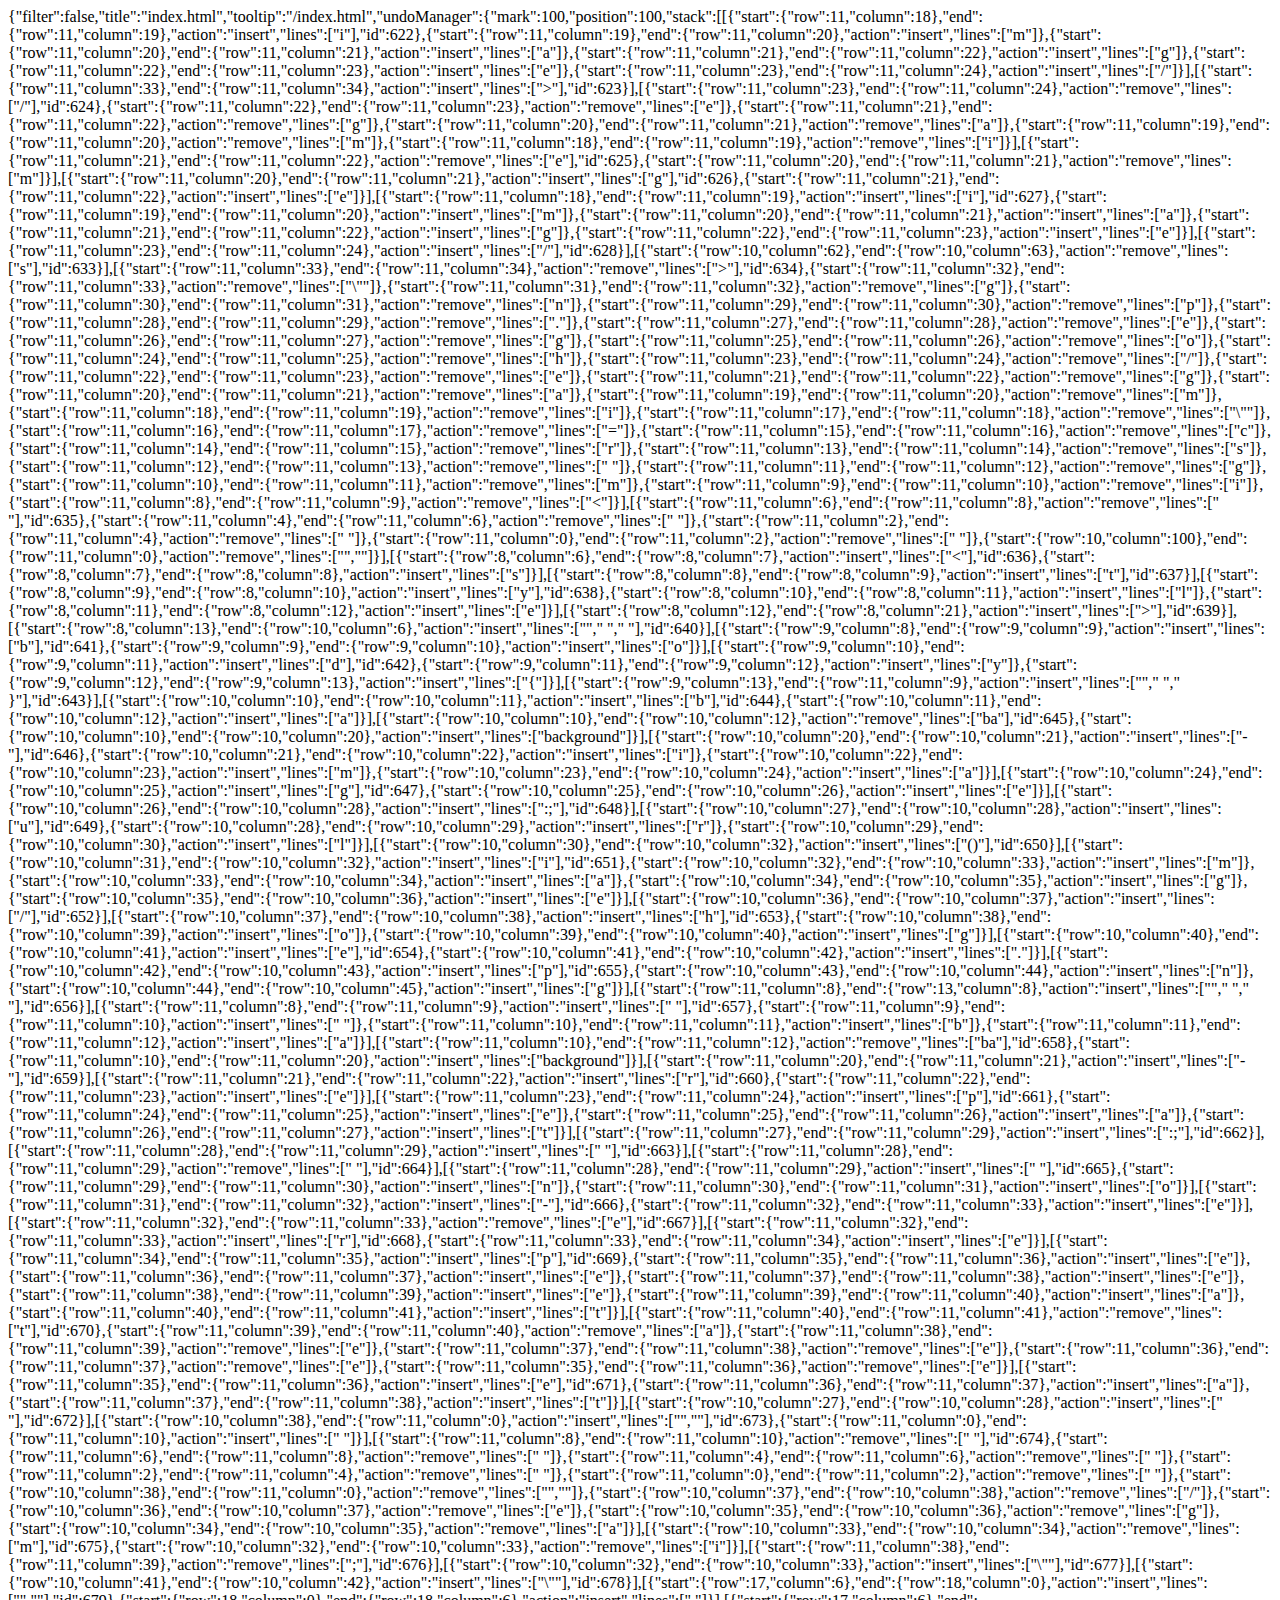
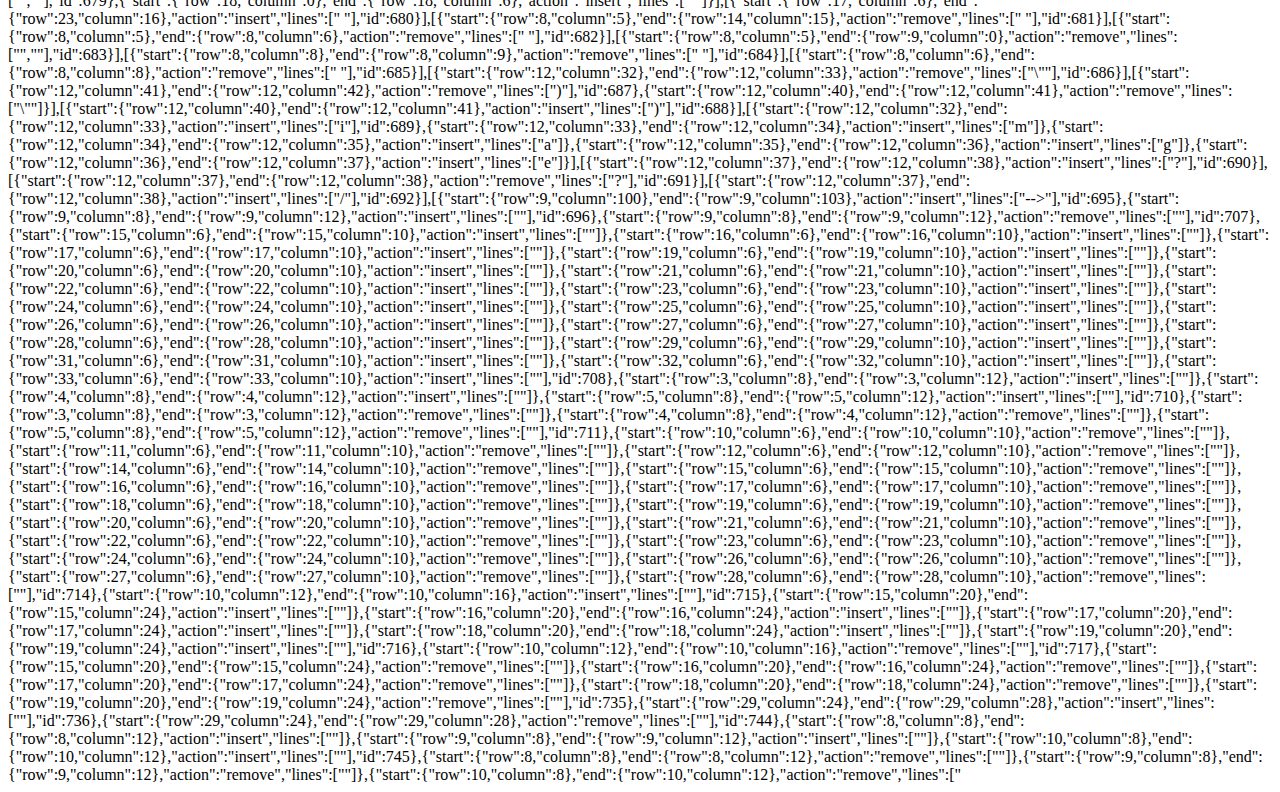
<file: .c9/metadata/environment/index.html>
{"filter":false,"title":"index.html","tooltip":"/index.html","undoManager":{"mark":100,"position":100,"stack":[[{"start":{"row":11,"column":18},"end":{"row":11,"column":19},"action":"insert","lines":["i"],"id":622},{"start":{"row":11,"column":19},"end":{"row":11,"column":20},"action":"insert","lines":["m"]},{"start":{"row":11,"column":20},"end":{"row":11,"column":21},"action":"insert","lines":["a"]},{"start":{"row":11,"column":21},"end":{"row":11,"column":22},"action":"insert","lines":["g"]},{"start":{"row":11,"column":22},"end":{"row":11,"column":23},"action":"insert","lines":["e"]},{"start":{"row":11,"column":23},"end":{"row":11,"column":24},"action":"insert","lines":["/"]}],[{"start":{"row":11,"column":33},"end":{"row":11,"column":34},"action":"insert","lines":[">"],"id":623}],[{"start":{"row":11,"column":23},"end":{"row":11,"column":24},"action":"remove","lines":["/"],"id":624},{"start":{"row":11,"column":22},"end":{"row":11,"column":23},"action":"remove","lines":["e"]},{"start":{"row":11,"column":21},"end":{"row":11,"column":22},"action":"remove","lines":["g"]},{"start":{"row":11,"column":20},"end":{"row":11,"column":21},"action":"remove","lines":["a"]},{"start":{"row":11,"column":19},"end":{"row":11,"column":20},"action":"remove","lines":["m"]},{"start":{"row":11,"column":18},"end":{"row":11,"column":19},"action":"remove","lines":["i"]}],[{"start":{"row":11,"column":21},"end":{"row":11,"column":22},"action":"remove","lines":["e"],"id":625},{"start":{"row":11,"column":20},"end":{"row":11,"column":21},"action":"remove","lines":["m"]}],[{"start":{"row":11,"column":20},"end":{"row":11,"column":21},"action":"insert","lines":["g"],"id":626},{"start":{"row":11,"column":21},"end":{"row":11,"column":22},"action":"insert","lines":["e"]}],[{"start":{"row":11,"column":18},"end":{"row":11,"column":19},"action":"insert","lines":["i"],"id":627},{"start":{"row":11,"column":19},"end":{"row":11,"column":20},"action":"insert","lines":["m"]},{"start":{"row":11,"column":20},"end":{"row":11,"column":21},"action":"insert","lines":["a"]},{"start":{"row":11,"column":21},"end":{"row":11,"column":22},"action":"insert","lines":["g"]},{"start":{"row":11,"column":22},"end":{"row":11,"column":23},"action":"insert","lines":["e"]}],[{"start":{"row":11,"column":23},"end":{"row":11,"column":24},"action":"insert","lines":["/"],"id":628}],[{"start":{"row":10,"column":62},"end":{"row":10,"column":63},"action":"remove","lines":["s"],"id":633}],[{"start":{"row":11,"column":33},"end":{"row":11,"column":34},"action":"remove","lines":[">"],"id":634},{"start":{"row":11,"column":32},"end":{"row":11,"column":33},"action":"remove","lines":["\""]},{"start":{"row":11,"column":31},"end":{"row":11,"column":32},"action":"remove","lines":["g"]},{"start":{"row":11,"column":30},"end":{"row":11,"column":31},"action":"remove","lines":["n"]},{"start":{"row":11,"column":29},"end":{"row":11,"column":30},"action":"remove","lines":["p"]},{"start":{"row":11,"column":28},"end":{"row":11,"column":29},"action":"remove","lines":["."]},{"start":{"row":11,"column":27},"end":{"row":11,"column":28},"action":"remove","lines":["e"]},{"start":{"row":11,"column":26},"end":{"row":11,"column":27},"action":"remove","lines":["g"]},{"start":{"row":11,"column":25},"end":{"row":11,"column":26},"action":"remove","lines":["o"]},{"start":{"row":11,"column":24},"end":{"row":11,"column":25},"action":"remove","lines":["h"]},{"start":{"row":11,"column":23},"end":{"row":11,"column":24},"action":"remove","lines":["/"]},{"start":{"row":11,"column":22},"end":{"row":11,"column":23},"action":"remove","lines":["e"]},{"start":{"row":11,"column":21},"end":{"row":11,"column":22},"action":"remove","lines":["g"]},{"start":{"row":11,"column":20},"end":{"row":11,"column":21},"action":"remove","lines":["a"]},{"start":{"row":11,"column":19},"end":{"row":11,"column":20},"action":"remove","lines":["m"]},{"start":{"row":11,"column":18},"end":{"row":11,"column":19},"action":"remove","lines":["i"]},{"start":{"row":11,"column":17},"end":{"row":11,"column":18},"action":"remove","lines":["\""]},{"start":{"row":11,"column":16},"end":{"row":11,"column":17},"action":"remove","lines":["="]},{"start":{"row":11,"column":15},"end":{"row":11,"column":16},"action":"remove","lines":["c"]},{"start":{"row":11,"column":14},"end":{"row":11,"column":15},"action":"remove","lines":["r"]},{"start":{"row":11,"column":13},"end":{"row":11,"column":14},"action":"remove","lines":["s"]},{"start":{"row":11,"column":12},"end":{"row":11,"column":13},"action":"remove","lines":[" "]},{"start":{"row":11,"column":11},"end":{"row":11,"column":12},"action":"remove","lines":["g"]},{"start":{"row":11,"column":10},"end":{"row":11,"column":11},"action":"remove","lines":["m"]},{"start":{"row":11,"column":9},"end":{"row":11,"column":10},"action":"remove","lines":["i"]},{"start":{"row":11,"column":8},"end":{"row":11,"column":9},"action":"remove","lines":["<"]}],[{"start":{"row":11,"column":6},"end":{"row":11,"column":8},"action":"remove","lines":["  "],"id":635},{"start":{"row":11,"column":4},"end":{"row":11,"column":6},"action":"remove","lines":["  "]},{"start":{"row":11,"column":2},"end":{"row":11,"column":4},"action":"remove","lines":["  "]},{"start":{"row":11,"column":0},"end":{"row":11,"column":2},"action":"remove","lines":["  "]},{"start":{"row":10,"column":100},"end":{"row":11,"column":0},"action":"remove","lines":["",""]}],[{"start":{"row":8,"column":6},"end":{"row":8,"column":7},"action":"insert","lines":["<"],"id":636},{"start":{"row":8,"column":7},"end":{"row":8,"column":8},"action":"insert","lines":["s"]}],[{"start":{"row":8,"column":8},"end":{"row":8,"column":9},"action":"insert","lines":["t"],"id":637}],[{"start":{"row":8,"column":9},"end":{"row":8,"column":10},"action":"insert","lines":["y"],"id":638},{"start":{"row":8,"column":10},"end":{"row":8,"column":11},"action":"insert","lines":["l"]},{"start":{"row":8,"column":11},"end":{"row":8,"column":12},"action":"insert","lines":["e"]}],[{"start":{"row":8,"column":12},"end":{"row":8,"column":21},"action":"insert","lines":["></style>"],"id":639}],[{"start":{"row":8,"column":13},"end":{"row":10,"column":6},"action":"insert","lines":["","        ","      "],"id":640}],[{"start":{"row":9,"column":8},"end":{"row":9,"column":9},"action":"insert","lines":["b"],"id":641},{"start":{"row":9,"column":9},"end":{"row":9,"column":10},"action":"insert","lines":["o"]}],[{"start":{"row":9,"column":10},"end":{"row":9,"column":11},"action":"insert","lines":["d"],"id":642},{"start":{"row":9,"column":11},"end":{"row":9,"column":12},"action":"insert","lines":["y"]},{"start":{"row":9,"column":12},"end":{"row":9,"column":13},"action":"insert","lines":["{"]}],[{"start":{"row":9,"column":13},"end":{"row":11,"column":9},"action":"insert","lines":["","          ","        }"],"id":643}],[{"start":{"row":10,"column":10},"end":{"row":10,"column":11},"action":"insert","lines":["b"],"id":644},{"start":{"row":10,"column":11},"end":{"row":10,"column":12},"action":"insert","lines":["a"]}],[{"start":{"row":10,"column":10},"end":{"row":10,"column":12},"action":"remove","lines":["ba"],"id":645},{"start":{"row":10,"column":10},"end":{"row":10,"column":20},"action":"insert","lines":["background"]}],[{"start":{"row":10,"column":20},"end":{"row":10,"column":21},"action":"insert","lines":["-"],"id":646},{"start":{"row":10,"column":21},"end":{"row":10,"column":22},"action":"insert","lines":["i"]},{"start":{"row":10,"column":22},"end":{"row":10,"column":23},"action":"insert","lines":["m"]},{"start":{"row":10,"column":23},"end":{"row":10,"column":24},"action":"insert","lines":["a"]}],[{"start":{"row":10,"column":24},"end":{"row":10,"column":25},"action":"insert","lines":["g"],"id":647},{"start":{"row":10,"column":25},"end":{"row":10,"column":26},"action":"insert","lines":["e"]}],[{"start":{"row":10,"column":26},"end":{"row":10,"column":28},"action":"insert","lines":[":;"],"id":648}],[{"start":{"row":10,"column":27},"end":{"row":10,"column":28},"action":"insert","lines":["u"],"id":649},{"start":{"row":10,"column":28},"end":{"row":10,"column":29},"action":"insert","lines":["r"]},{"start":{"row":10,"column":29},"end":{"row":10,"column":30},"action":"insert","lines":["l"]}],[{"start":{"row":10,"column":30},"end":{"row":10,"column":32},"action":"insert","lines":["()"],"id":650}],[{"start":{"row":10,"column":31},"end":{"row":10,"column":32},"action":"insert","lines":["i"],"id":651},{"start":{"row":10,"column":32},"end":{"row":10,"column":33},"action":"insert","lines":["m"]},{"start":{"row":10,"column":33},"end":{"row":10,"column":34},"action":"insert","lines":["a"]},{"start":{"row":10,"column":34},"end":{"row":10,"column":35},"action":"insert","lines":["g"]},{"start":{"row":10,"column":35},"end":{"row":10,"column":36},"action":"insert","lines":["e"]}],[{"start":{"row":10,"column":36},"end":{"row":10,"column":37},"action":"insert","lines":["/"],"id":652}],[{"start":{"row":10,"column":37},"end":{"row":10,"column":38},"action":"insert","lines":["h"],"id":653},{"start":{"row":10,"column":38},"end":{"row":10,"column":39},"action":"insert","lines":["o"]},{"start":{"row":10,"column":39},"end":{"row":10,"column":40},"action":"insert","lines":["g"]}],[{"start":{"row":10,"column":40},"end":{"row":10,"column":41},"action":"insert","lines":["e"],"id":654},{"start":{"row":10,"column":41},"end":{"row":10,"column":42},"action":"insert","lines":["."]}],[{"start":{"row":10,"column":42},"end":{"row":10,"column":43},"action":"insert","lines":["p"],"id":655},{"start":{"row":10,"column":43},"end":{"row":10,"column":44},"action":"insert","lines":["n"]},{"start":{"row":10,"column":44},"end":{"row":10,"column":45},"action":"insert","lines":["g"]}],[{"start":{"row":11,"column":8},"end":{"row":13,"column":8},"action":"insert","lines":["","          ","        "],"id":656}],[{"start":{"row":11,"column":8},"end":{"row":11,"column":9},"action":"insert","lines":[" "],"id":657},{"start":{"row":11,"column":9},"end":{"row":11,"column":10},"action":"insert","lines":[" "]},{"start":{"row":11,"column":10},"end":{"row":11,"column":11},"action":"insert","lines":["b"]},{"start":{"row":11,"column":11},"end":{"row":11,"column":12},"action":"insert","lines":["a"]}],[{"start":{"row":11,"column":10},"end":{"row":11,"column":12},"action":"remove","lines":["ba"],"id":658},{"start":{"row":11,"column":10},"end":{"row":11,"column":20},"action":"insert","lines":["background"]}],[{"start":{"row":11,"column":20},"end":{"row":11,"column":21},"action":"insert","lines":["-"],"id":659}],[{"start":{"row":11,"column":21},"end":{"row":11,"column":22},"action":"insert","lines":["r"],"id":660},{"start":{"row":11,"column":22},"end":{"row":11,"column":23},"action":"insert","lines":["e"]}],[{"start":{"row":11,"column":23},"end":{"row":11,"column":24},"action":"insert","lines":["p"],"id":661},{"start":{"row":11,"column":24},"end":{"row":11,"column":25},"action":"insert","lines":["e"]},{"start":{"row":11,"column":25},"end":{"row":11,"column":26},"action":"insert","lines":["a"]},{"start":{"row":11,"column":26},"end":{"row":11,"column":27},"action":"insert","lines":["t"]}],[{"start":{"row":11,"column":27},"end":{"row":11,"column":29},"action":"insert","lines":[":;"],"id":662}],[{"start":{"row":11,"column":28},"end":{"row":11,"column":29},"action":"insert","lines":[" "],"id":663}],[{"start":{"row":11,"column":28},"end":{"row":11,"column":29},"action":"remove","lines":[" "],"id":664}],[{"start":{"row":11,"column":28},"end":{"row":11,"column":29},"action":"insert","lines":[" "],"id":665},{"start":{"row":11,"column":29},"end":{"row":11,"column":30},"action":"insert","lines":["n"]},{"start":{"row":11,"column":30},"end":{"row":11,"column":31},"action":"insert","lines":["o"]}],[{"start":{"row":11,"column":31},"end":{"row":11,"column":32},"action":"insert","lines":["-"],"id":666},{"start":{"row":11,"column":32},"end":{"row":11,"column":33},"action":"insert","lines":["e"]}],[{"start":{"row":11,"column":32},"end":{"row":11,"column":33},"action":"remove","lines":["e"],"id":667}],[{"start":{"row":11,"column":32},"end":{"row":11,"column":33},"action":"insert","lines":["r"],"id":668},{"start":{"row":11,"column":33},"end":{"row":11,"column":34},"action":"insert","lines":["e"]}],[{"start":{"row":11,"column":34},"end":{"row":11,"column":35},"action":"insert","lines":["p"],"id":669},{"start":{"row":11,"column":35},"end":{"row":11,"column":36},"action":"insert","lines":["e"]},{"start":{"row":11,"column":36},"end":{"row":11,"column":37},"action":"insert","lines":["e"]},{"start":{"row":11,"column":37},"end":{"row":11,"column":38},"action":"insert","lines":["e"]},{"start":{"row":11,"column":38},"end":{"row":11,"column":39},"action":"insert","lines":["e"]},{"start":{"row":11,"column":39},"end":{"row":11,"column":40},"action":"insert","lines":["a"]},{"start":{"row":11,"column":40},"end":{"row":11,"column":41},"action":"insert","lines":["t"]}],[{"start":{"row":11,"column":40},"end":{"row":11,"column":41},"action":"remove","lines":["t"],"id":670},{"start":{"row":11,"column":39},"end":{"row":11,"column":40},"action":"remove","lines":["a"]},{"start":{"row":11,"column":38},"end":{"row":11,"column":39},"action":"remove","lines":["e"]},{"start":{"row":11,"column":37},"end":{"row":11,"column":38},"action":"remove","lines":["e"]},{"start":{"row":11,"column":36},"end":{"row":11,"column":37},"action":"remove","lines":["e"]},{"start":{"row":11,"column":35},"end":{"row":11,"column":36},"action":"remove","lines":["e"]}],[{"start":{"row":11,"column":35},"end":{"row":11,"column":36},"action":"insert","lines":["e"],"id":671},{"start":{"row":11,"column":36},"end":{"row":11,"column":37},"action":"insert","lines":["a"]},{"start":{"row":11,"column":37},"end":{"row":11,"column":38},"action":"insert","lines":["t"]}],[{"start":{"row":10,"column":27},"end":{"row":10,"column":28},"action":"insert","lines":[" "],"id":672}],[{"start":{"row":10,"column":38},"end":{"row":11,"column":0},"action":"insert","lines":["",""],"id":673},{"start":{"row":11,"column":0},"end":{"row":11,"column":10},"action":"insert","lines":["          "]}],[{"start":{"row":11,"column":8},"end":{"row":11,"column":10},"action":"remove","lines":["  "],"id":674},{"start":{"row":11,"column":6},"end":{"row":11,"column":8},"action":"remove","lines":["  "]},{"start":{"row":11,"column":4},"end":{"row":11,"column":6},"action":"remove","lines":["  "]},{"start":{"row":11,"column":2},"end":{"row":11,"column":4},"action":"remove","lines":["  "]},{"start":{"row":11,"column":0},"end":{"row":11,"column":2},"action":"remove","lines":["  "]},{"start":{"row":10,"column":38},"end":{"row":11,"column":0},"action":"remove","lines":["",""]},{"start":{"row":10,"column":37},"end":{"row":10,"column":38},"action":"remove","lines":["/"]},{"start":{"row":10,"column":36},"end":{"row":10,"column":37},"action":"remove","lines":["e"]},{"start":{"row":10,"column":35},"end":{"row":10,"column":36},"action":"remove","lines":["g"]},{"start":{"row":10,"column":34},"end":{"row":10,"column":35},"action":"remove","lines":["a"]}],[{"start":{"row":10,"column":33},"end":{"row":10,"column":34},"action":"remove","lines":["m"],"id":675},{"start":{"row":10,"column":32},"end":{"row":10,"column":33},"action":"remove","lines":["i"]}],[{"start":{"row":11,"column":38},"end":{"row":11,"column":39},"action":"remove","lines":[";"],"id":676}],[{"start":{"row":10,"column":32},"end":{"row":10,"column":33},"action":"insert","lines":["\""],"id":677}],[{"start":{"row":10,"column":41},"end":{"row":10,"column":42},"action":"insert","lines":["\""],"id":678}],[{"start":{"row":17,"column":6},"end":{"row":18,"column":0},"action":"insert","lines":["",""],"id":679},{"start":{"row":18,"column":0},"end":{"row":18,"column":6},"action":"insert","lines":["      "]}],[{"start":{"row":17,"column":6},"end":{"row":23,"column":16},"action":"insert","lines":["<style>","        body{","          background-image: url(\"hoge.png\");","          background-repeat: no-repeat","          ","        }","      </style>  "],"id":680}],[{"start":{"row":8,"column":5},"end":{"row":14,"column":15},"action":"remove","lines":[" <style>","        body{","          background-image: url(\"hoge.png\");","          background-repeat: no-repeat","          ","        }","      </style> "],"id":681}],[{"start":{"row":8,"column":5},"end":{"row":8,"column":6},"action":"remove","lines":[" "],"id":682}],[{"start":{"row":8,"column":5},"end":{"row":9,"column":0},"action":"remove","lines":["",""],"id":683}],[{"start":{"row":8,"column":8},"end":{"row":8,"column":9},"action":"remove","lines":[" "],"id":684}],[{"start":{"row":8,"column":6},"end":{"row":8,"column":8},"action":"remove","lines":["  "],"id":685}],[{"start":{"row":12,"column":32},"end":{"row":12,"column":33},"action":"remove","lines":["\""],"id":686}],[{"start":{"row":12,"column":41},"end":{"row":12,"column":42},"action":"remove","lines":[")"],"id":687},{"start":{"row":12,"column":40},"end":{"row":12,"column":41},"action":"remove","lines":["\""]}],[{"start":{"row":12,"column":40},"end":{"row":12,"column":41},"action":"insert","lines":[")"],"id":688}],[{"start":{"row":12,"column":32},"end":{"row":12,"column":33},"action":"insert","lines":["i"],"id":689},{"start":{"row":12,"column":33},"end":{"row":12,"column":34},"action":"insert","lines":["m"]},{"start":{"row":12,"column":34},"end":{"row":12,"column":35},"action":"insert","lines":["a"]},{"start":{"row":12,"column":35},"end":{"row":12,"column":36},"action":"insert","lines":["g"]},{"start":{"row":12,"column":36},"end":{"row":12,"column":37},"action":"insert","lines":["e"]}],[{"start":{"row":12,"column":37},"end":{"row":12,"column":38},"action":"insert","lines":["?"],"id":690}],[{"start":{"row":12,"column":37},"end":{"row":12,"column":38},"action":"remove","lines":["?"],"id":691}],[{"start":{"row":12,"column":37},"end":{"row":12,"column":38},"action":"insert","lines":["/"],"id":692}],[{"start":{"row":9,"column":100},"end":{"row":9,"column":103},"action":"insert","lines":["-->"],"id":695},{"start":{"row":9,"column":8},"end":{"row":9,"column":12},"action":"insert","lines":["<!--"]}],[{"start":{"row":9,"column":104},"end":{"row":9,"column":107},"action":"remove","lines":["-->"],"id":696},{"start":{"row":9,"column":8},"end":{"row":9,"column":12},"action":"remove","lines":["<!--"]}],[{"start":{"row":10,"column":4},"end":{"row":16,"column":16},"action":"remove","lines":["  <style>","        body{","          background-image: url(image/hoge.png);","          background-repeat: no-repeat","          ","        }","      </style>  "],"id":697}],[{"start":{"row":10,"column":2},"end":{"row":10,"column":4},"action":"remove","lines":["  "],"id":698},{"start":{"row":10,"column":0},"end":{"row":10,"column":2},"action":"remove","lines":["  "]},{"start":{"row":9,"column":100},"end":{"row":10,"column":0},"action":"remove","lines":["",""]}],[{"start":{"row":10,"column":6},"end":{"row":10,"column":7},"action":"insert","lines":[" "],"id":699},{"start":{"row":10,"column":7},"end":{"row":10,"column":8},"action":"insert","lines":[" "]}],[{"start":{"row":9,"column":8},"end":{"row":9,"column":9},"action":"insert","lines":[" "],"id":700}],[{"start":{"row":12,"column":6},"end":{"row":12,"column":7},"action":"insert","lines":[" "],"id":701}],[{"start":{"row":5,"column":53},"end":{"row":6,"column":0},"action":"insert","lines":["",""],"id":702},{"start":{"row":6,"column":0},"end":{"row":6,"column":8},"action":"insert","lines":["        "]},{"start":{"row":6,"column":8},"end":{"row":7,"column":0},"action":"insert","lines":["",""]},{"start":{"row":7,"column":0},"end":{"row":7,"column":8},"action":"insert","lines":["        "]}],[{"start":{"row":7,"column":8},"end":{"row":7,"column":9},"action":"insert","lines":["<"],"id":703}],[{"start":{"row":7,"column":8},"end":{"row":7,"column":9},"action":"remove","lines":["<"],"id":704}],[{"start":{"row":7,"column":8},"end":{"row":12,"column":16},"action":"insert","lines":[" <style>","            body {","                background-image: url(hoge.png);","                background-repeat: no-repeat","            }","        </style>"],"id":705}],[{"start":{"row":9,"column":38},"end":{"row":9,"column":39},"action":"insert","lines":["i"],"id":706},{"start":{"row":9,"column":39},"end":{"row":9,"column":40},"action":"insert","lines":["m"]},{"start":{"row":9,"column":40},"end":{"row":9,"column":41},"action":"insert","lines":["a"]},{"start":{"row":9,"column":41},"end":{"row":9,"column":42},"action":"insert","lines":["g"]},{"start":{"row":9,"column":42},"end":{"row":9,"column":43},"action":"insert","lines":["e"]},{"start":{"row":9,"column":43},"end":{"row":9,"column":44},"action":"insert","lines":["/"]}],[{"start":{"row":15,"column":25},"end":{"row":15,"column":28},"action":"insert","lines":["-->"],"id":707},{"start":{"row":15,"column":6},"end":{"row":15,"column":10},"action":"insert","lines":["<!--"]},{"start":{"row":16,"column":101},"end":{"row":16,"column":104},"action":"insert","lines":["-->"]},{"start":{"row":16,"column":6},"end":{"row":16,"column":10},"action":"insert","lines":["<!--"]},{"start":{"row":17,"column":14},"end":{"row":17,"column":17},"action":"insert","lines":["-->"]},{"start":{"row":17,"column":6},"end":{"row":17,"column":10},"action":"insert","lines":["<!--"]},{"start":{"row":19,"column":25},"end":{"row":19,"column":28},"action":"insert","lines":["-->"]},{"start":{"row":19,"column":6},"end":{"row":19,"column":10},"action":"insert","lines":["<!--"]},{"start":{"row":20,"column":23},"end":{"row":20,"column":26},"action":"insert","lines":["-->"]},{"start":{"row":20,"column":6},"end":{"row":20,"column":10},"action":"insert","lines":["<!--"]},{"start":{"row":21,"column":20},"end":{"row":21,"column":23},"action":"insert","lines":["-->"]},{"start":{"row":21,"column":6},"end":{"row":21,"column":10},"action":"insert","lines":["<!--"]},{"start":{"row":22,"column":56},"end":{"row":22,"column":59},"action":"insert","lines":["-->"]},{"start":{"row":22,"column":6},"end":{"row":22,"column":10},"action":"insert","lines":["<!--"]},{"start":{"row":23,"column":48},"end":{"row":23,"column":51},"action":"insert","lines":["-->"]},{"start":{"row":23,"column":6},"end":{"row":23,"column":10},"action":"insert","lines":["<!--"]},{"start":{"row":24,"column":48},"end":{"row":24,"column":51},"action":"insert","lines":["-->"]},{"start":{"row":24,"column":6},"end":{"row":24,"column":10},"action":"insert","lines":["<!--"]},{"start":{"row":25,"column":48},"end":{"row":25,"column":51},"action":"insert","lines":["-->"]},{"start":{"row":25,"column":6},"end":{"row":25,"column":10},"action":"insert","lines":["<!--"]},{"start":{"row":26,"column":48},"end":{"row":26,"column":51},"action":"insert","lines":["-->"]},{"start":{"row":26,"column":6},"end":{"row":26,"column":10},"action":"insert","lines":["<!--"]},{"start":{"row":27,"column":21},"end":{"row":27,"column":24},"action":"insert","lines":["-->"]},{"start":{"row":27,"column":6},"end":{"row":27,"column":10},"action":"insert","lines":["<!--"]},{"start":{"row":28,"column":16},"end":{"row":28,"column":19},"action":"insert","lines":["-->"]},{"start":{"row":28,"column":6},"end":{"row":28,"column":10},"action":"insert","lines":["<!--"]},{"start":{"row":29,"column":12},"end":{"row":29,"column":15},"action":"insert","lines":["-->"]},{"start":{"row":29,"column":6},"end":{"row":29,"column":10},"action":"insert","lines":["<!--"]},{"start":{"row":31,"column":23},"end":{"row":31,"column":26},"action":"insert","lines":["-->"]},{"start":{"row":31,"column":6},"end":{"row":31,"column":10},"action":"insert","lines":["<!--"]},{"start":{"row":32,"column":50},"end":{"row":32,"column":53},"action":"insert","lines":["-->"]},{"start":{"row":32,"column":6},"end":{"row":32,"column":10},"action":"insert","lines":["<!--"]},{"start":{"row":33,"column":12},"end":{"row":33,"column":15},"action":"insert","lines":["-->"]},{"start":{"row":33,"column":6},"end":{"row":33,"column":10},"action":"insert","lines":["<!--"]}],[{"start":{"row":3,"column":30},"end":{"row":3,"column":33},"action":"insert","lines":["-->"],"id":708},{"start":{"row":3,"column":8},"end":{"row":3,"column":12},"action":"insert","lines":["<!--"]},{"start":{"row":4,"column":34},"end":{"row":4,"column":37},"action":"insert","lines":["-->"]},{"start":{"row":4,"column":8},"end":{"row":4,"column":12},"action":"insert","lines":["<!--"]},{"start":{"row":5,"column":53},"end":{"row":5,"column":56},"action":"insert","lines":["-->"]},{"start":{"row":5,"column":8},"end":{"row":5,"column":12},"action":"insert","lines":["<!--"]}],[{"start":{"row":6,"column":2},"end":{"row":12,"column":16},"action":"remove","lines":["      ","         <style>","            body {","                background-image: url(image/hoge.png);","                background-repeat: no-repeat","            }","        </style>"],"id":709},{"start":{"row":6,"column":2},"end":{"row":7,"column":0},"action":"insert","lines":["",""]},{"start":{"row":7,"column":0},"end":{"row":7,"column":2},"action":"insert","lines":["  "]},{"start":{"row":7,"column":0},"end":{"row":7,"column":2},"action":"remove","lines":["  "]}],[{"start":{"row":3,"column":34},"end":{"row":3,"column":37},"action":"remove","lines":["-->"],"id":710},{"start":{"row":3,"column":8},"end":{"row":3,"column":12},"action":"remove","lines":["<!--"]},{"start":{"row":4,"column":38},"end":{"row":4,"column":41},"action":"remove","lines":["-->"]},{"start":{"row":4,"column":8},"end":{"row":4,"column":12},"action":"remove","lines":["<!--"]},{"start":{"row":5,"column":57},"end":{"row":5,"column":60},"action":"remove","lines":["-->"]},{"start":{"row":5,"column":8},"end":{"row":5,"column":12},"action":"remove","lines":["<!--"]}],[{"start":{"row":10,"column":29},"end":{"row":10,"column":32},"action":"remove","lines":["-->"],"id":711},{"start":{"row":10,"column":6},"end":{"row":10,"column":10},"action":"remove","lines":["<!--"]},{"start":{"row":11,"column":105},"end":{"row":11,"column":108},"action":"remove","lines":["-->"]},{"start":{"row":11,"column":6},"end":{"row":11,"column":10},"action":"remove","lines":["<!--"]},{"start":{"row":12,"column":18},"end":{"row":12,"column":21},"action":"remove","lines":["-->"]},{"start":{"row":12,"column":6},"end":{"row":12,"column":10},"action":"remove","lines":["<!--"]},{"start":{"row":14,"column":29},"end":{"row":14,"column":32},"action":"remove","lines":["-->"]},{"start":{"row":14,"column":6},"end":{"row":14,"column":10},"action":"remove","lines":["<!--"]},{"start":{"row":15,"column":27},"end":{"row":15,"column":30},"action":"remove","lines":["-->"]},{"start":{"row":15,"column":6},"end":{"row":15,"column":10},"action":"remove","lines":["<!--"]},{"start":{"row":16,"column":24},"end":{"row":16,"column":27},"action":"remove","lines":["-->"]},{"start":{"row":16,"column":6},"end":{"row":16,"column":10},"action":"remove","lines":["<!--"]},{"start":{"row":17,"column":60},"end":{"row":17,"column":63},"action":"remove","lines":["-->"]},{"start":{"row":17,"column":6},"end":{"row":17,"column":10},"action":"remove","lines":["<!--"]},{"start":{"row":18,"column":52},"end":{"row":18,"column":55},"action":"remove","lines":["-->"]},{"start":{"row":18,"column":6},"end":{"row":18,"column":10},"action":"remove","lines":["<!--"]},{"start":{"row":19,"column":52},"end":{"row":19,"column":55},"action":"remove","lines":["-->"]},{"start":{"row":19,"column":6},"end":{"row":19,"column":10},"action":"remove","lines":["<!--"]},{"start":{"row":20,"column":52},"end":{"row":20,"column":55},"action":"remove","lines":["-->"]},{"start":{"row":20,"column":6},"end":{"row":20,"column":10},"action":"remove","lines":["<!--"]},{"start":{"row":21,"column":52},"end":{"row":21,"column":55},"action":"remove","lines":["-->"]},{"start":{"row":21,"column":6},"end":{"row":21,"column":10},"action":"remove","lines":["<!--"]},{"start":{"row":22,"column":25},"end":{"row":22,"column":28},"action":"remove","lines":["-->"]},{"start":{"row":22,"column":6},"end":{"row":22,"column":10},"action":"remove","lines":["<!--"]},{"start":{"row":23,"column":20},"end":{"row":23,"column":23},"action":"remove","lines":["-->"]},{"start":{"row":23,"column":6},"end":{"row":23,"column":10},"action":"remove","lines":["<!--"]},{"start":{"row":24,"column":16},"end":{"row":24,"column":19},"action":"remove","lines":["-->"]},{"start":{"row":24,"column":6},"end":{"row":24,"column":10},"action":"remove","lines":["<!--"]},{"start":{"row":26,"column":27},"end":{"row":26,"column":30},"action":"remove","lines":["-->"]},{"start":{"row":26,"column":6},"end":{"row":26,"column":10},"action":"remove","lines":["<!--"]},{"start":{"row":27,"column":54},"end":{"row":27,"column":57},"action":"remove","lines":["-->"]},{"start":{"row":27,"column":6},"end":{"row":27,"column":10},"action":"remove","lines":["<!--"]},{"start":{"row":28,"column":16},"end":{"row":28,"column":19},"action":"remove","lines":["-->"]},{"start":{"row":28,"column":6},"end":{"row":28,"column":10},"action":"remove","lines":["<!--"]}],[{"start":{"row":0,"column":0},"end":{"row":30,"column":7},"action":"remove","lines":["<!DOCTYPE html>  ","<html lang=\"ja\">","    <head>","        <meta charset=\"UTF-8\">","        <title>HTML/CSSの学習</title>","        <link rel=\"stylesheet\" href=\"stylesheet.css\">","  ","","    </head>","    <body>","        <div id=\"header\">","         <h1><a href=\"index.html\"><img id=\"corridor\" src=\"image/corridor.jpg\" alt=\"大学の廊下\" /></a></h1>","        </div>","      ","       <div id=\"wrapper\">","         <div id=\"nav\">","                <ul>","                    <li><a href=\"home.html\">ナビ1</a></li>","                    <li><a href=\"#\">ナビ2</a></li>","                    <li><a href=\"#\">ナビ3</a></li>","                    <li><a href=\"#\">ナビ4</a></li>","                    <li><a href=\"#\">ナビ5</a></li>","                </ul>","          </div>","      </div>","        ","      <div id=\"footer\">","        <p>&copy; 20xx ○○ All Rights Reserved.</p>","      </div>","    </body>","</html>"],"id":712}],[{"start":{"row":0,"column":0},"end":{"row":75,"column":8},"action":"insert","lines":["","<!DOCTYPE html>  ","<html lang=\"ja\">","    <head>","        <meta charset=\"UTF-8\">","        <title>HTML/CSSの学習</title>","        <link rel=\"stylesheet\" href=\"stylesheet.css\">","    </head>","    <body>","        <div id=\"header\">","            <h1><a href=\"index.html\"><img id=\"corridor\" src=\"images/corridor.jpg\" alt=\"大学の廊下\" /></a></h1>","        </div>","        <div id=\"wrapper\">","            <div id=\"nav\">","                <ul>","                    <li><a href=\"home.html\">ナビ1</a></li>","                    <li><a href=\"#\">ナ��2</a></li>","                    <li><a href=\"#\">ナビ3</a></li>","                    <li><a href=\"#\">ナビ4</a></li>","                    <li><a href=\"#\">ナビ5</a></li>","                </ul>","            </div>","            <div id=\"container\">","                <div id=\"main\">","                    <div class=\"post\">","                        <p>ここは文章が入ります。ここは文章が入ります。ここは文章が入ります。<br />今は、適当な文章を入れてあります。これをダミーテキストといいます。</p>","                    </div>","                    <div class=\"post clearfix\">","                        <h2>小見出し1</h2>","                        <img class=\"left\" src=\"images/classroom.jpg\" alt=\"授業風景\" />","                        <p>","                            コンテンツ1の本文になります。コンテンツ1の本文になります。コンテンツ1の本文になります。コンテンツ1の本文になります。","                            コンテンツ1の本文になります。コンテン���1の本文になります。コンテンツ1の本文になります。コンテンツ1の本文になります。","                        </p>","                        <p><a href=\"#\">→コンテ���ツ1のペー���へ</a></p>","                    </div>","                    <div class=\"post clearfix\">","                        <h2>小見出し2</h2>","                        <img class=\"right\" src=\"images/scale.jpg\" alt=\"天秤\" />","                        <p>","                            コンテンツ2の本文になります。コンテンツ2の本文になります。コンテンツ2の本文になります。コンテンツ2の本文になります。","                            コンテンツ2の本文になります。コンテンツ2の本文になります。コンテンツ2の本文になります。コンテンツ2の本文になります。","                        </p>","                    </div>","                </div>","            </div>","            <div id=\"side\">","                <div class=\"box\">","                    <h2>サイドメニュー1</h2>","                    <div class=\"boxBody\">","                        <ul>","                            <li>項目1</li>","                            <li>項目2</li>","                            <li>項目3</li>","                            <li>項目4</li>","                        </ul>","                    </div>","                </div>","                <div class=\"box\">","                    <h2>サイドメニュー2</h2>","                    <div class=\"boxBody\">","                        <ul>","                            <li>項目1</li>","                            <li>項目2</li>","                            <li>項目3</li>","                            <li>項目4</li>","                        </ul>","                    </div>","                </div>","            </div>","        </div>","        <div id=\"footer\">","            <p>&copy; 20xx ○○ All Rights Reserved.</p>","        </div>","    </body>","</html> "],"id":713}],[{"start":{"row":10,"column":105},"end":{"row":10,"column":108},"action":"insert","lines":["-->"],"id":714},{"start":{"row":10,"column":12},"end":{"row":10,"column":16},"action":"insert","lines":["<!--"]}],[{"start":{"row":15,"column":56},"end":{"row":15,"column":59},"action":"insert","lines":["-->"],"id":715},{"start":{"row":15,"column":20},"end":{"row":15,"column":24},"action":"insert","lines":["<!--"]},{"start":{"row":16,"column":48},"end":{"row":16,"column":51},"action":"insert","lines":["-->"]},{"start":{"row":16,"column":20},"end":{"row":16,"column":24},"action":"insert","lines":["<!--"]},{"start":{"row":17,"column":48},"end":{"row":17,"column":51},"action":"insert","lines":["-->"]},{"start":{"row":17,"column":20},"end":{"row":17,"column":24},"action":"insert","lines":["<!--"]},{"start":{"row":18,"column":48},"end":{"row":18,"column":51},"action":"insert","lines":["-->"]},{"start":{"row":18,"column":20},"end":{"row":18,"column":24},"action":"insert","lines":["<!--"]},{"start":{"row":19,"column":48},"end":{"row":19,"column":51},"action":"insert","lines":["-->"]},{"start":{"row":19,"column":20},"end":{"row":19,"column":24},"action":"insert","lines":["<!--"]}],[{"start":{"row":10,"column":109},"end":{"row":10,"column":112},"action":"remove","lines":["-->"],"id":716},{"start":{"row":10,"column":12},"end":{"row":10,"column":16},"action":"remove","lines":["<!--"]}],[{"start":{"row":15,"column":60},"end":{"row":15,"column":63},"action":"remove","lines":["-->"],"id":717},{"start":{"row":15,"column":20},"end":{"row":15,"column":24},"action":"remove","lines":["<!--"]},{"start":{"row":16,"column":52},"end":{"row":16,"column":55},"action":"remove","lines":["-->"]},{"start":{"row":16,"column":20},"end":{"row":16,"column":24},"action":"remove","lines":["<!--"]},{"start":{"row":17,"column":52},"end":{"row":17,"column":55},"action":"remove","lines":["-->"]},{"start":{"row":17,"column":20},"end":{"row":17,"column":24},"action":"remove","lines":["<!--"]},{"start":{"row":18,"column":52},"end":{"row":18,"column":55},"action":"remove","lines":["-->"]},{"start":{"row":18,"column":20},"end":{"row":18,"column":24},"action":"remove","lines":["<!--"]},{"start":{"row":19,"column":52},"end":{"row":19,"column":55},"action":"remove","lines":["-->"]},{"start":{"row":19,"column":20},"end":{"row":19,"column":24},"action":"remove","lines":["<!--"]}],[{"start":{"row":29,"column":82},"end":{"row":29,"column":85},"action":"insert","lines":["-->"],"id":735},{"start":{"row":29,"column":24},"end":{"row":29,"column":28},"action":"insert","lines":["<!--"]}],[{"start":{"row":29,"column":86},"end":{"row":29,"column":89},"action":"remove","lines":["-->"],"id":736},{"start":{"row":29,"column":24},"end":{"row":29,"column":28},"action":"remove","lines":["<!--"]}],[{"start":{"row":1,"column":0},"end":{"row":75,"column":8},"action":"remove","lines":["<!DOCTYPE html>  ","<html lang=\"ja\">","    <head>","        <meta charset=\"UTF-8\">","        <title>HTML/CSSの学習</title>","        <link rel=\"stylesheet\" href=\"stylesheet.css\">","    </head>","    <body>","        <div id=\"header\">","            <h1><a href=\"index.html\"><img id=\"corridor\" src=\"images/corridor.jpg\" alt=\"大学の廊下\" /></a></h1>","        </div>","        <div id=\"wrapper\">","            <div id=\"nav\">","                <ul>","                    <li><a href=\"home.html\">ナビ1</a></li>","                    <li><a href=\"#\">ナビ2</a></li>","                    <li><a href=\"#\">ナビ3</a></li>","                    <li><a href=\"#\">ナビ4</a></li>","                    <li><a href=\"#\">ナビ5</a></li>","                </ul>","            </div>","            <div id=\"container\">","                <div id=\"main\">","                    <div class=\"post\">","                        <p>ここは文章が入ります。ここは文章が入ります。ここは文章が入ります。<br />今は、適当な文章を入れてあります。これをダミーテキストといいます。</p>","                    </div>","                    <div class=\"post clearfix\">","                        <h2>小見出し1</h2>","                        <img class=\"left\" src=\"images/classroom.jpg\" alt=\"授業風景\" />","                        <p>","                            コンテンツ1の本文になります。コンテンツ1の本文になります。コンテンツ1の本文になります。コンテンツ1の本文になります。","                            コンテンツ1の本文になります。コ����テンツ1の本文になります。コンテンツ1の本文になります。コンテンツ1の本文になります。","                        </p>","                        <p><a href=\"#\">→コンテンツ1のページへ</a></p>","                    </div>","                    <div class=\"post clearfix\">","                        <h2>小見出し2</h2>","                        <img class=\"right\" src=\"images/scale.jpg\" alt=\"天秤\" />","                        <p>","                            コンテンツ2の本文になります。コンテンツ2の本文になります。コンテンツ2の本文になります。コンテンツ2の本文になります。","                            コンテンツ2の本文になります。コンテンツ2の本文になります。コンテンツ2の本文になります。コンテンツ2の本文になります。","                        </p>","                    </div>","                </div>","            </div>","            <div id=\"side\">","                <div class=\"box\">","                    <h2>サイドメニュー1</h2>","                    <div class=\"boxBody\">","                        <ul>","                            <li>項目1</li>","                            <li>項目2</li>","                            <li>項目3</li>","                            <li>項目4</li>","                        </ul>","                    </div>","                </div>","                <div class=\"box\">","                    <h2>サイドメニュー2</h2>","                    <div class=\"boxBody\">","                        <ul>","                            <li>項目1</li>","                            <li>項目2</li>","                            <li>項目3</li>","                            <li>項目4</li>","                        </ul>","                    </div>","                </div>","            </div>","        </div>","        <div id=\"footer\">","            <p>&copy; 20xx ○○ All Rights Reserved.</p>","        </div>","    </body>","</html> "],"id":736},{"start":{"row":0,"column":0},"end":{"row":1,"column":0},"action":"remove","lines":["",""]}],[{"start":{"row":0,"column":0},"end":{"row":74,"column":8},"action":"insert","lines":["<!DOCTYPE html>  ","<html lang=\"ja\">","    <head>","        <meta charset=\"UTF-8\">","        <title>HTML/CSSの学習</title>","        <link rel=\"stylesheet\" href=\"stylesheet.css\">","    </head>","    <body>","        <div id=\"header\">","            <h1><a href=\"index.html\"><img id=\"corridor\" src=\"images/corridor.jpg\" alt=\"大学の廊下\" /></a></h1>","        </div>","        <div id=\"wrapper\">","            <div id=\"nav\">","                <ul>","                    <li><a href=\"home.html\">ナビ1</a></li>","                    <li><a href=\"#\">ナビ2</a></li>","                    <li><a href=\"#\">ナビ3</a></li>","                    <li><a href=\"#\">ナビ4</a></li>","                    <li><a href=\"#\">ナビ5</a></li>","                </ul>","            </div>","            <div id=\"container\">","                <div id=\"main\">","                    <div class=\"post\">","                        <p>ここは文章が入ります。ここは文章が入ります。ここは文章が入ります。<br />今は、適当な文章を入れてあります。これをダミーテキストといいます。</p>","                    </div>","                    <div class=\"post clearfix\">","                        <h2>小見出し1</h2>","                        <img class=\"left\" src=\"images/classroom.jpg\" alt=\"授業風景\" />","                        <p>","                            コンテンツ1の本文になります。コンテンツ1の本文になります。コンテンツ1の本文になります。コンテンツ1の本文になります。","                            コンテンツ1の本文になります。コンテンツ1の本文になります。コンテンツ1の本文���なります。コンテンツ1の本文になります。","                        </p>","                        <p><a href=\"#\">→コンテンツ1のページへ</a></p>","                    </div>","                    <div class=\"post clearfix\">","                        <h2>小見出し2</h2>","                        <img class=\"right\" src=\"images/scale.jpg\" alt=\"天秤\" />","                        <p>","                            コンテンツ2の本文になります。コンテンツ2の本文になります。コンテンツ2の本文になります。コンテンツ2の本文になります。","                            コンテンツ2の本文になります。コンテンツ2の本文になります。コンテンツ2の本文になります。コンテンツ2の本文になります。","                        </p>","                    </div>","                </div>","            </div>","            <div id=\"side\">","                <div class=\"box\">","                    <h2>サイドメニュー1</h2>","                    <div class=\"boxBody\">","                        <ul>","                            <li>項目1</li>","                            <li>項目2</li>","                            <li>項目3</li>","                            <li>項目4</li>","                        </ul>","                    </div>","                </div>","                <div class=\"box\">","                    <h2>サイドメニュー2</h2>","                    <div class=\"boxBody\">","                        <ul>","                            <li>項目1</li>","                            <li>項目2</li>","                            <li>項目3</li>","                            <li>項目4</li>","                        </ul>","                    </div>","                </div>","            </div>","        </div>","        <div id=\"footer\">","            <p>&copy; 20xx ○○ All Rights Reserved.</p>","        </div>","    </body>","</html> "],"id":738}],[{"start":{"row":0,"column":0},"end":{"row":74,"column":8},"action":"remove","lines":["<!DOCTYPE html>  ","<html lang=\"ja\">","    <head>","        <meta charset=\"UTF-8\">","        <title>HTML/CSSの学習</title>","        <link rel=\"stylesheet\" href=\"stylesheet.css\">","    </head>","    <body>","        <div id=\"header\">","            <h1><a href=\"index.html\"><img id=\"corridor\" src=\"images/corridor.jpg\" alt=\"大学の廊下\" /></a></h1>","        </div>","        <div id=\"wrapper\">","            <div id=\"nav\">","                <ul>","                    <li><a href=\"home.html\">ナビ1</a></li>","                    <li><a href=\"#\">ナビ2</a></li>","                    <li><a href=\"#\">ナビ3</a></li>","                    <li><a href=\"#\">ナビ4</a></li>","                    <li><a href=\"#\">ナビ5</a></li>","                </ul>","            </div>","            <div id=\"container\">","                <div id=\"main\">","                    <div class=\"post\">","                        <p>ここは文章が入ります。ここは文章が入ります。ここは文章が入ります。<br />今は、適当な文章を入れてあります。これをダミーテキストといいます。</p>","                    </div>","                    <div class=\"post clearfix\">","                        <h2>小見出し1</h2>","                        <img class=\"left\" src=\"images/classroom.jpg\" alt=\"授業風景\" />","                        <p>","                            コンテンツ1の本文になります。コンテンツ1の本文になります。コンテンツ1の本文になります。コンテンツ1��本文になります。","                            コンテンツ1の本文になります。コンテンツ1の本文になります。コンテンツ1の本文になります。コンテンツ1の本文になります。","                        </p>","                        <p><a href=\"#\">→コンテンツ1のページへ</a></p>","                    </div>","                    <div class=\"post clearfix\">","                        <h2>小見出し2</h2>","                        <img class=\"right\" src=\"images/scale.jpg\" alt=\"天秤\" />","                        <p>","                            コンテンツ2の本文になります。コンテンツ2の本文になります。コンテンツ2の本文になります����������テンツ2の本文になります。","                            コンテンツ2の本文になります。コンテンツ2の本文になります。コンテンツ2の本文になります。コンテンツ2の本文になります。","                        </p>","                    </div>","                </div>","            </div>","            <div id=\"side\">","                <div class=\"box\">","                    <h2>サイドメニュー1</h2>","                    <div class=\"boxBody\">","                        <ul>","                            <li>項目1</li>","                            <li>項目2</li>","                            <li>項目3</li>","                            <li>項目4</li>","                        </ul>","                    </div>","                </div>","                <div class=\"box\">","                    <h2>サイドメニュー2</h2>","                    <div class=\"boxBody\">","                        <ul>","                            <li>項目1</li>","                            <li>項目2</li>","                            <li>項目3</li>","                            <li>項目4</li>","                        </ul>","                    </div>","                </div>","            </div>","        </div>","        <div id=\"footer\">","            <p>&copy; 20xx ���○ All Rights Reserved.</p>","        </div>","    </body>","</html> "],"id":739}],[{"start":{"row":0,"column":0},"end":{"row":74,"column":8},"action":"insert","lines":["<!DOCTYPE html>  ","<html lang=\"ja\">","    <head>","        <meta charset=\"UTF-8\">","        <title>HTML/CSSの学習</title>","        <link rel=\"stylesheet\" href=\"stylesheet.css\">","    </head>","    <body>","        <div id=\"header\">","            <h1><a href=\"index.html\"><img id=\"corridor\" src=\"images/corridor.jpg\" alt=\"大学の廊下\" /></a></h1>","        </div>","        <div id=\"wrapper\">","            <div id=\"nav\">","                <ul>","                    <li><a href=\"home.html\">ナビ1</a></li>","                    <li><a href=\"#\">ナビ2</a></li>","                    <li><a href=\"#\">ナビ3</a></li>","                    <li><a href=\"#\">ナビ4</a></li>","                    <li><a href=\"#\">ナビ5</a></li>","                </ul>","            </div>","            <div id=\"container\">","                <div id=\"main\">","                    <div class=\"post\">","                        <p>ここは文章が入ります。ここは文章が入ります。ここは文章が入ります。<br />今は、適当な文章を入れてあります。これをダミーテキストといいます。</p>","                    </div>","                    <div class=\"post clearfix\">","                        <h2>小見出し1</h2>","                        <img class=\"left\" src=\"images/classroom.jpg\" alt=\"授業風景\" />","                        <p>","                            コンテンツ1の本文になります。コンテンツ1の本文になります。コンテンツ1の本文になります。コンテンツ1の本文になります。","                            コンテンツ1の本文になります。コンテンツ1の本文になります。コンテンツ1の本文になります。コンテンツ1の本文になります。","                        </p>","                        <p><a href=\"#\">→コンテンツ1のページへ</a></p>","                    </div>","                    <div class=\"post clearfix\">","                        <h2>小見出し2</h2>","                        <img class=\"right\" src=\"images/scale.jpg\" alt=\"天秤\" />","                        <p>","                            コンテンツ2の本文になります。コンテンツ2の本文になります。コンテンツ2の本文になります。コンテンツ2の本文になります。","                            コンテンツ2の本文になります。コンテンツ2の本文になります。コンテンツ2の本文になります。コンテンツ2の本文になります。","                        </p>","                    </div>","                </div>","                <div id=\"side\">","                    <div class=\"box\">","                        <h2>サイドメニュー1</h2>","                        <div class=\"boxBody\">","                            <ul>","                                <li>項目1</li>","                                <li>項目2</li>","                                <li>項目3</li>","                                <li>項目4</li>","                            </ul>","                        </div>","                    </div>","                    <div class=\"box\">","                        <h2>サイドメニュー2</h2>","                        <div class=\"boxBody\">","                            <ul>","                                <li>項目1</li>","                                <li>項目2</li>","                                <li>項目3</li>","                                <li>項目4</li>","                            </ul>","                        </div>","                    </div>","                </div>","            </div>","        </div>","        <div id=\"footer\">","            <p>&copy; 20xx ○○ All Rights Reserved.</p>","        </div>","    </body>","</html> "],"id":740}],[{"start":{"row":74,"column":8},"end":{"row":75,"column":0},"action":"insert","lines":["",""],"id":741}],[{"start":{"row":74,"column":8},"end":{"row":75,"column":0},"action":"remove","lines":["",""],"id":742}],[{"start":{"row":46,"column":29},"end":{"row":46,"column":31},"action":"remove","lines":["��"],"id":743},{"start":{"row":46,"column":29},"end":{"row":46,"column":30},"action":"insert","lines":["イ"]}],[{"start":{"row":8,"column":25},"end":{"row":8,"column":28},"action":"insert","lines":["-->"],"id":744},{"start":{"row":8,"column":8},"end":{"row":8,"column":12},"action":"insert","lines":["<!--"]},{"start":{"row":9,"column":105},"end":{"row":9,"column":108},"action":"insert","lines":["-->"]},{"start":{"row":9,"column":8},"end":{"row":9,"column":12},"action":"insert","lines":["<!--"]},{"start":{"row":10,"column":14},"end":{"row":10,"column":17},"action":"insert","lines":["-->"]},{"start":{"row":10,"column":8},"end":{"row":10,"column":12},"action":"insert","lines":["<!--"]}],[{"start":{"row":8,"column":29},"end":{"row":8,"column":32},"action":"remove","lines":["-->"],"id":745},{"start":{"row":8,"column":8},"end":{"row":8,"column":12},"action":"remove","lines":["<!--"]},{"start":{"row":9,"column":109},"end":{"row":9,"column":112},"action":"remove","lines":["-->"]},{"start":{"row":9,"column":8},"end":{"row":9,"column":12},"action":"remove","lines":["<!--"]},{"start":{"row":10,"column":18},"end":{"row":10,"column":21},"action":"remove","lines":["-->"]},{"start":{"row":10,"column":8},"end":{"row":10,"column":12},"action":"remove","lines":["<!--"]}]]},"ace":{"folds":[],"scrolltop":364,"scrollleft":61.625,"selection":{"start":{"row":51,"column":44},"end":{"row":51,"column":44},"isBackwards":false},"options":{"guessTabSize":true,"useWrapMode":false,"wrapToView":true},"firstLineState":0},"timestamp":1602740858602,"hash":"2903ba40e84bc345e854f54a638b70b2e4671baf"}
</file>
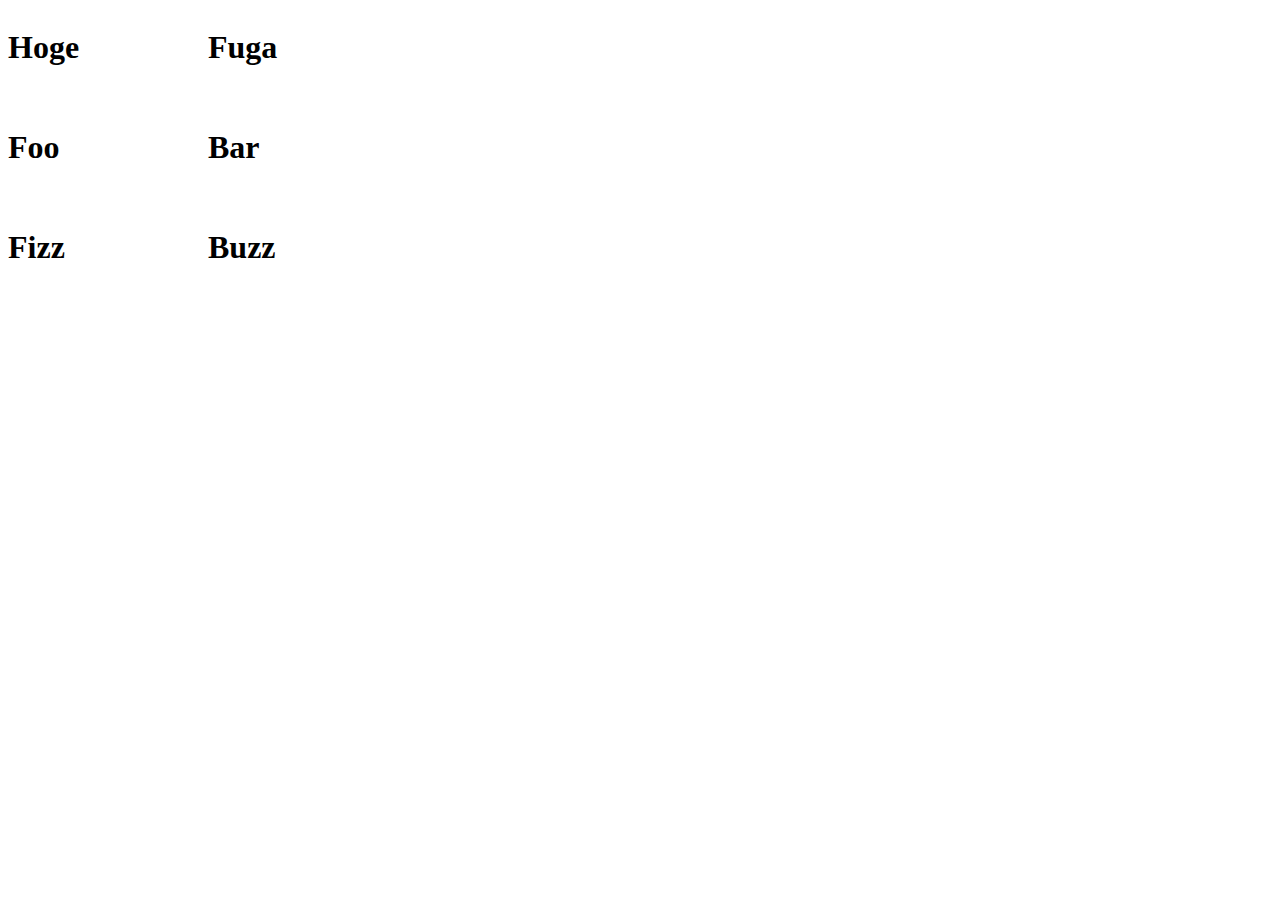
<file: Untitled1.html>
<html lang="ja">
    <head>
        <style>
            #grid {
                display: grid;
                grid-template-columns: 200px 100px;
                grid-template-rows: 100px 100px 100px;
            }
        </style>
    </head>
    <body>
        <div id="grid">
            <h1>Hoge</h1>
            <h1>Fuga</h1>
            <h1>Foo</h1>
            <h1>Bar</h1>
            <h1>Fizz</h1>
            <h1>Buzz</h1>
        </div>
    </body>
</html>
</file>
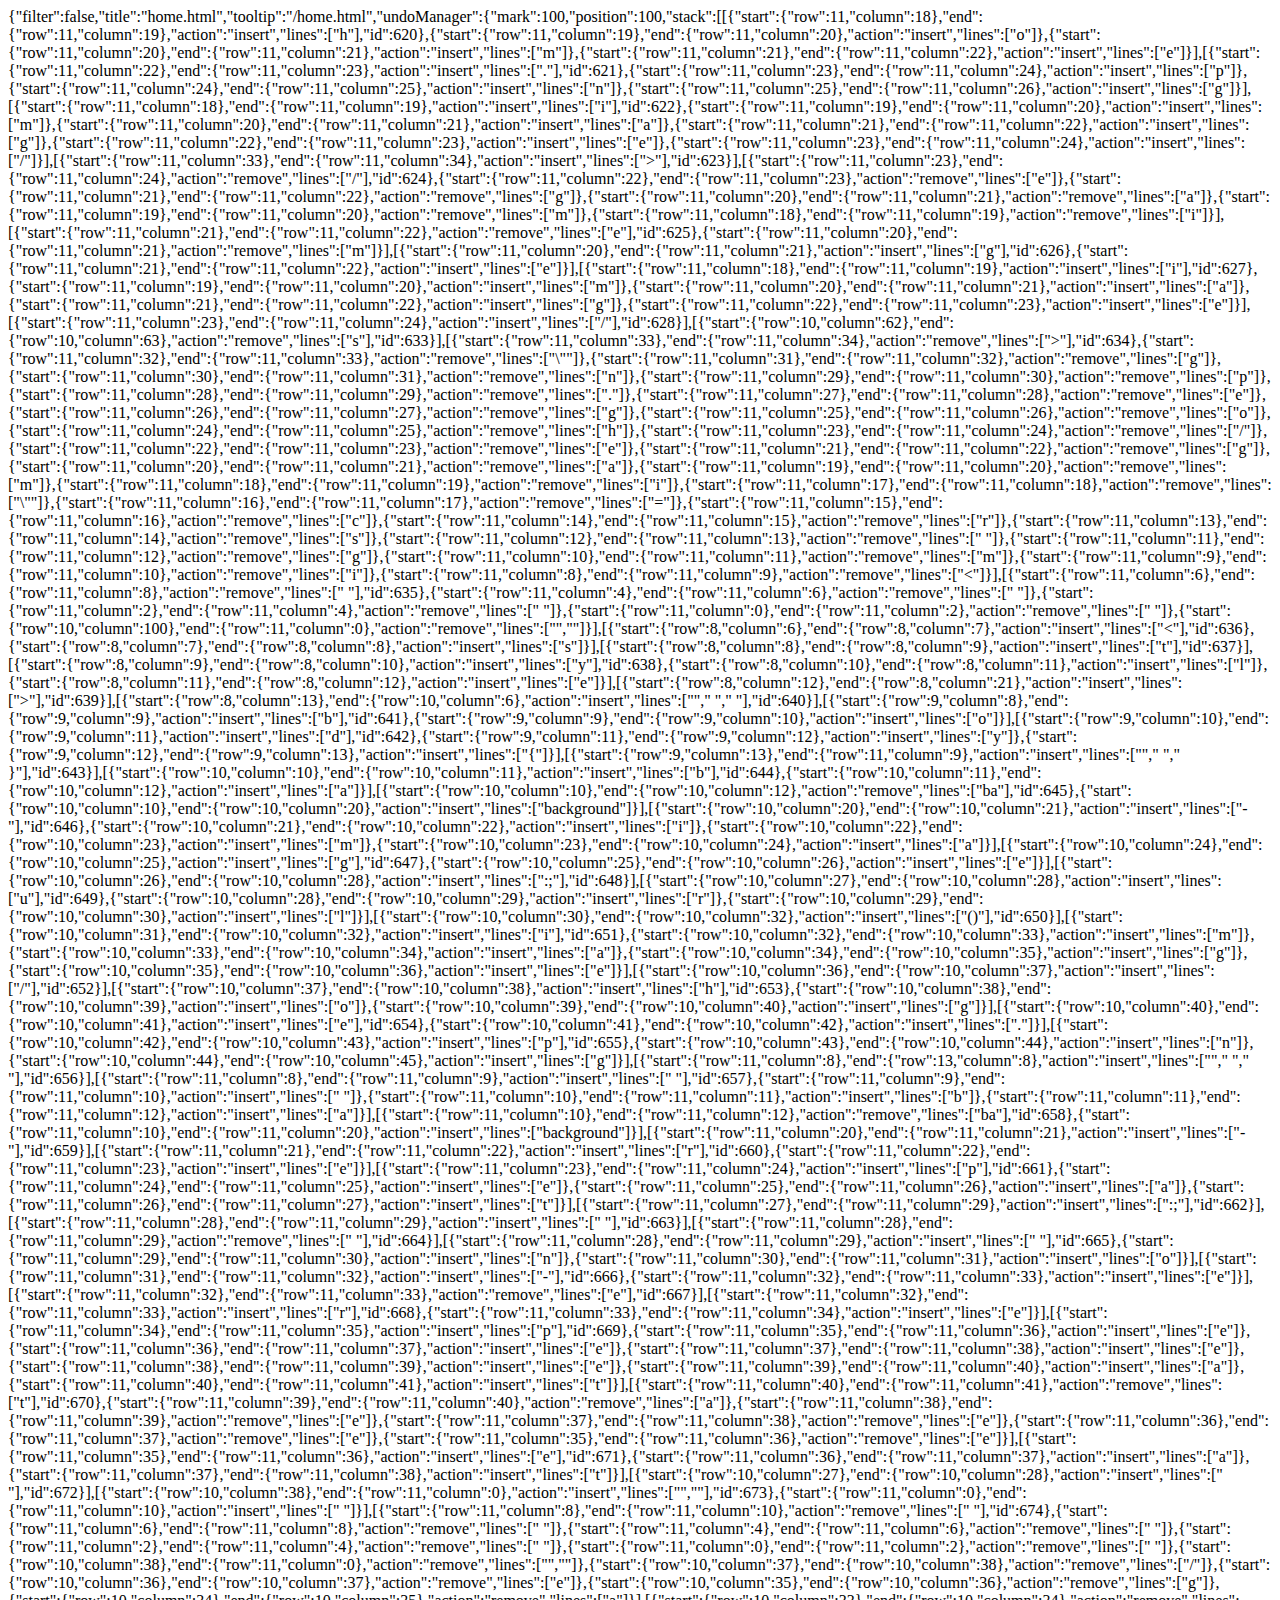
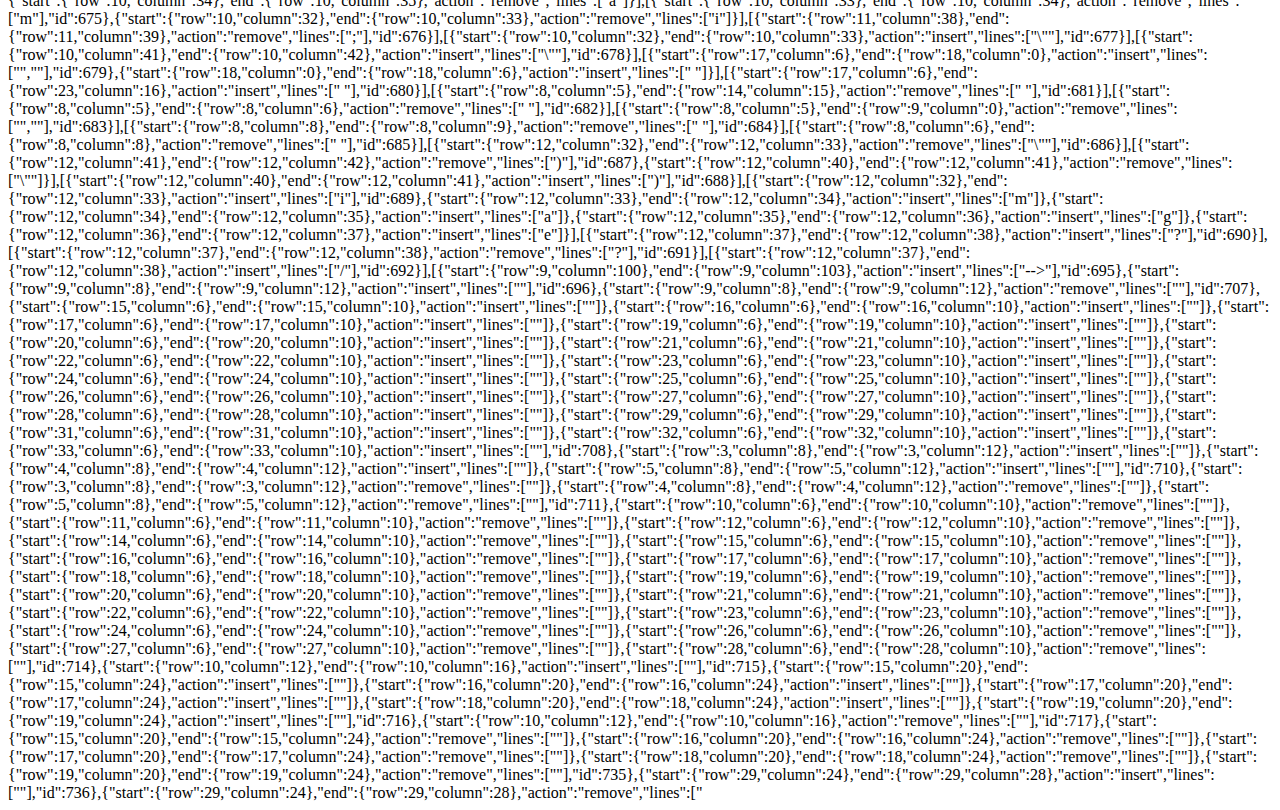
<file: .c9/metadata/environment/home.html>
{"filter":false,"title":"home.html","tooltip":"/home.html","undoManager":{"mark":100,"position":100,"stack":[[{"start":{"row":11,"column":18},"end":{"row":11,"column":19},"action":"insert","lines":["h"],"id":620},{"start":{"row":11,"column":19},"end":{"row":11,"column":20},"action":"insert","lines":["o"]},{"start":{"row":11,"column":20},"end":{"row":11,"column":21},"action":"insert","lines":["m"]},{"start":{"row":11,"column":21},"end":{"row":11,"column":22},"action":"insert","lines":["e"]}],[{"start":{"row":11,"column":22},"end":{"row":11,"column":23},"action":"insert","lines":["."],"id":621},{"start":{"row":11,"column":23},"end":{"row":11,"column":24},"action":"insert","lines":["p"]},{"start":{"row":11,"column":24},"end":{"row":11,"column":25},"action":"insert","lines":["n"]},{"start":{"row":11,"column":25},"end":{"row":11,"column":26},"action":"insert","lines":["g"]}],[{"start":{"row":11,"column":18},"end":{"row":11,"column":19},"action":"insert","lines":["i"],"id":622},{"start":{"row":11,"column":19},"end":{"row":11,"column":20},"action":"insert","lines":["m"]},{"start":{"row":11,"column":20},"end":{"row":11,"column":21},"action":"insert","lines":["a"]},{"start":{"row":11,"column":21},"end":{"row":11,"column":22},"action":"insert","lines":["g"]},{"start":{"row":11,"column":22},"end":{"row":11,"column":23},"action":"insert","lines":["e"]},{"start":{"row":11,"column":23},"end":{"row":11,"column":24},"action":"insert","lines":["/"]}],[{"start":{"row":11,"column":33},"end":{"row":11,"column":34},"action":"insert","lines":[">"],"id":623}],[{"start":{"row":11,"column":23},"end":{"row":11,"column":24},"action":"remove","lines":["/"],"id":624},{"start":{"row":11,"column":22},"end":{"row":11,"column":23},"action":"remove","lines":["e"]},{"start":{"row":11,"column":21},"end":{"row":11,"column":22},"action":"remove","lines":["g"]},{"start":{"row":11,"column":20},"end":{"row":11,"column":21},"action":"remove","lines":["a"]},{"start":{"row":11,"column":19},"end":{"row":11,"column":20},"action":"remove","lines":["m"]},{"start":{"row":11,"column":18},"end":{"row":11,"column":19},"action":"remove","lines":["i"]}],[{"start":{"row":11,"column":21},"end":{"row":11,"column":22},"action":"remove","lines":["e"],"id":625},{"start":{"row":11,"column":20},"end":{"row":11,"column":21},"action":"remove","lines":["m"]}],[{"start":{"row":11,"column":20},"end":{"row":11,"column":21},"action":"insert","lines":["g"],"id":626},{"start":{"row":11,"column":21},"end":{"row":11,"column":22},"action":"insert","lines":["e"]}],[{"start":{"row":11,"column":18},"end":{"row":11,"column":19},"action":"insert","lines":["i"],"id":627},{"start":{"row":11,"column":19},"end":{"row":11,"column":20},"action":"insert","lines":["m"]},{"start":{"row":11,"column":20},"end":{"row":11,"column":21},"action":"insert","lines":["a"]},{"start":{"row":11,"column":21},"end":{"row":11,"column":22},"action":"insert","lines":["g"]},{"start":{"row":11,"column":22},"end":{"row":11,"column":23},"action":"insert","lines":["e"]}],[{"start":{"row":11,"column":23},"end":{"row":11,"column":24},"action":"insert","lines":["/"],"id":628}],[{"start":{"row":10,"column":62},"end":{"row":10,"column":63},"action":"remove","lines":["s"],"id":633}],[{"start":{"row":11,"column":33},"end":{"row":11,"column":34},"action":"remove","lines":[">"],"id":634},{"start":{"row":11,"column":32},"end":{"row":11,"column":33},"action":"remove","lines":["\""]},{"start":{"row":11,"column":31},"end":{"row":11,"column":32},"action":"remove","lines":["g"]},{"start":{"row":11,"column":30},"end":{"row":11,"column":31},"action":"remove","lines":["n"]},{"start":{"row":11,"column":29},"end":{"row":11,"column":30},"action":"remove","lines":["p"]},{"start":{"row":11,"column":28},"end":{"row":11,"column":29},"action":"remove","lines":["."]},{"start":{"row":11,"column":27},"end":{"row":11,"column":28},"action":"remove","lines":["e"]},{"start":{"row":11,"column":26},"end":{"row":11,"column":27},"action":"remove","lines":["g"]},{"start":{"row":11,"column":25},"end":{"row":11,"column":26},"action":"remove","lines":["o"]},{"start":{"row":11,"column":24},"end":{"row":11,"column":25},"action":"remove","lines":["h"]},{"start":{"row":11,"column":23},"end":{"row":11,"column":24},"action":"remove","lines":["/"]},{"start":{"row":11,"column":22},"end":{"row":11,"column":23},"action":"remove","lines":["e"]},{"start":{"row":11,"column":21},"end":{"row":11,"column":22},"action":"remove","lines":["g"]},{"start":{"row":11,"column":20},"end":{"row":11,"column":21},"action":"remove","lines":["a"]},{"start":{"row":11,"column":19},"end":{"row":11,"column":20},"action":"remove","lines":["m"]},{"start":{"row":11,"column":18},"end":{"row":11,"column":19},"action":"remove","lines":["i"]},{"start":{"row":11,"column":17},"end":{"row":11,"column":18},"action":"remove","lines":["\""]},{"start":{"row":11,"column":16},"end":{"row":11,"column":17},"action":"remove","lines":["="]},{"start":{"row":11,"column":15},"end":{"row":11,"column":16},"action":"remove","lines":["c"]},{"start":{"row":11,"column":14},"end":{"row":11,"column":15},"action":"remove","lines":["r"]},{"start":{"row":11,"column":13},"end":{"row":11,"column":14},"action":"remove","lines":["s"]},{"start":{"row":11,"column":12},"end":{"row":11,"column":13},"action":"remove","lines":[" "]},{"start":{"row":11,"column":11},"end":{"row":11,"column":12},"action":"remove","lines":["g"]},{"start":{"row":11,"column":10},"end":{"row":11,"column":11},"action":"remove","lines":["m"]},{"start":{"row":11,"column":9},"end":{"row":11,"column":10},"action":"remove","lines":["i"]},{"start":{"row":11,"column":8},"end":{"row":11,"column":9},"action":"remove","lines":["<"]}],[{"start":{"row":11,"column":6},"end":{"row":11,"column":8},"action":"remove","lines":["  "],"id":635},{"start":{"row":11,"column":4},"end":{"row":11,"column":6},"action":"remove","lines":["  "]},{"start":{"row":11,"column":2},"end":{"row":11,"column":4},"action":"remove","lines":["  "]},{"start":{"row":11,"column":0},"end":{"row":11,"column":2},"action":"remove","lines":["  "]},{"start":{"row":10,"column":100},"end":{"row":11,"column":0},"action":"remove","lines":["",""]}],[{"start":{"row":8,"column":6},"end":{"row":8,"column":7},"action":"insert","lines":["<"],"id":636},{"start":{"row":8,"column":7},"end":{"row":8,"column":8},"action":"insert","lines":["s"]}],[{"start":{"row":8,"column":8},"end":{"row":8,"column":9},"action":"insert","lines":["t"],"id":637}],[{"start":{"row":8,"column":9},"end":{"row":8,"column":10},"action":"insert","lines":["y"],"id":638},{"start":{"row":8,"column":10},"end":{"row":8,"column":11},"action":"insert","lines":["l"]},{"start":{"row":8,"column":11},"end":{"row":8,"column":12},"action":"insert","lines":["e"]}],[{"start":{"row":8,"column":12},"end":{"row":8,"column":21},"action":"insert","lines":["></style>"],"id":639}],[{"start":{"row":8,"column":13},"end":{"row":10,"column":6},"action":"insert","lines":["","        ","      "],"id":640}],[{"start":{"row":9,"column":8},"end":{"row":9,"column":9},"action":"insert","lines":["b"],"id":641},{"start":{"row":9,"column":9},"end":{"row":9,"column":10},"action":"insert","lines":["o"]}],[{"start":{"row":9,"column":10},"end":{"row":9,"column":11},"action":"insert","lines":["d"],"id":642},{"start":{"row":9,"column":11},"end":{"row":9,"column":12},"action":"insert","lines":["y"]},{"start":{"row":9,"column":12},"end":{"row":9,"column":13},"action":"insert","lines":["{"]}],[{"start":{"row":9,"column":13},"end":{"row":11,"column":9},"action":"insert","lines":["","          ","        }"],"id":643}],[{"start":{"row":10,"column":10},"end":{"row":10,"column":11},"action":"insert","lines":["b"],"id":644},{"start":{"row":10,"column":11},"end":{"row":10,"column":12},"action":"insert","lines":["a"]}],[{"start":{"row":10,"column":10},"end":{"row":10,"column":12},"action":"remove","lines":["ba"],"id":645},{"start":{"row":10,"column":10},"end":{"row":10,"column":20},"action":"insert","lines":["background"]}],[{"start":{"row":10,"column":20},"end":{"row":10,"column":21},"action":"insert","lines":["-"],"id":646},{"start":{"row":10,"column":21},"end":{"row":10,"column":22},"action":"insert","lines":["i"]},{"start":{"row":10,"column":22},"end":{"row":10,"column":23},"action":"insert","lines":["m"]},{"start":{"row":10,"column":23},"end":{"row":10,"column":24},"action":"insert","lines":["a"]}],[{"start":{"row":10,"column":24},"end":{"row":10,"column":25},"action":"insert","lines":["g"],"id":647},{"start":{"row":10,"column":25},"end":{"row":10,"column":26},"action":"insert","lines":["e"]}],[{"start":{"row":10,"column":26},"end":{"row":10,"column":28},"action":"insert","lines":[":;"],"id":648}],[{"start":{"row":10,"column":27},"end":{"row":10,"column":28},"action":"insert","lines":["u"],"id":649},{"start":{"row":10,"column":28},"end":{"row":10,"column":29},"action":"insert","lines":["r"]},{"start":{"row":10,"column":29},"end":{"row":10,"column":30},"action":"insert","lines":["l"]}],[{"start":{"row":10,"column":30},"end":{"row":10,"column":32},"action":"insert","lines":["()"],"id":650}],[{"start":{"row":10,"column":31},"end":{"row":10,"column":32},"action":"insert","lines":["i"],"id":651},{"start":{"row":10,"column":32},"end":{"row":10,"column":33},"action":"insert","lines":["m"]},{"start":{"row":10,"column":33},"end":{"row":10,"column":34},"action":"insert","lines":["a"]},{"start":{"row":10,"column":34},"end":{"row":10,"column":35},"action":"insert","lines":["g"]},{"start":{"row":10,"column":35},"end":{"row":10,"column":36},"action":"insert","lines":["e"]}],[{"start":{"row":10,"column":36},"end":{"row":10,"column":37},"action":"insert","lines":["/"],"id":652}],[{"start":{"row":10,"column":37},"end":{"row":10,"column":38},"action":"insert","lines":["h"],"id":653},{"start":{"row":10,"column":38},"end":{"row":10,"column":39},"action":"insert","lines":["o"]},{"start":{"row":10,"column":39},"end":{"row":10,"column":40},"action":"insert","lines":["g"]}],[{"start":{"row":10,"column":40},"end":{"row":10,"column":41},"action":"insert","lines":["e"],"id":654},{"start":{"row":10,"column":41},"end":{"row":10,"column":42},"action":"insert","lines":["."]}],[{"start":{"row":10,"column":42},"end":{"row":10,"column":43},"action":"insert","lines":["p"],"id":655},{"start":{"row":10,"column":43},"end":{"row":10,"column":44},"action":"insert","lines":["n"]},{"start":{"row":10,"column":44},"end":{"row":10,"column":45},"action":"insert","lines":["g"]}],[{"start":{"row":11,"column":8},"end":{"row":13,"column":8},"action":"insert","lines":["","          ","        "],"id":656}],[{"start":{"row":11,"column":8},"end":{"row":11,"column":9},"action":"insert","lines":[" "],"id":657},{"start":{"row":11,"column":9},"end":{"row":11,"column":10},"action":"insert","lines":[" "]},{"start":{"row":11,"column":10},"end":{"row":11,"column":11},"action":"insert","lines":["b"]},{"start":{"row":11,"column":11},"end":{"row":11,"column":12},"action":"insert","lines":["a"]}],[{"start":{"row":11,"column":10},"end":{"row":11,"column":12},"action":"remove","lines":["ba"],"id":658},{"start":{"row":11,"column":10},"end":{"row":11,"column":20},"action":"insert","lines":["background"]}],[{"start":{"row":11,"column":20},"end":{"row":11,"column":21},"action":"insert","lines":["-"],"id":659}],[{"start":{"row":11,"column":21},"end":{"row":11,"column":22},"action":"insert","lines":["r"],"id":660},{"start":{"row":11,"column":22},"end":{"row":11,"column":23},"action":"insert","lines":["e"]}],[{"start":{"row":11,"column":23},"end":{"row":11,"column":24},"action":"insert","lines":["p"],"id":661},{"start":{"row":11,"column":24},"end":{"row":11,"column":25},"action":"insert","lines":["e"]},{"start":{"row":11,"column":25},"end":{"row":11,"column":26},"action":"insert","lines":["a"]},{"start":{"row":11,"column":26},"end":{"row":11,"column":27},"action":"insert","lines":["t"]}],[{"start":{"row":11,"column":27},"end":{"row":11,"column":29},"action":"insert","lines":[":;"],"id":662}],[{"start":{"row":11,"column":28},"end":{"row":11,"column":29},"action":"insert","lines":[" "],"id":663}],[{"start":{"row":11,"column":28},"end":{"row":11,"column":29},"action":"remove","lines":[" "],"id":664}],[{"start":{"row":11,"column":28},"end":{"row":11,"column":29},"action":"insert","lines":[" "],"id":665},{"start":{"row":11,"column":29},"end":{"row":11,"column":30},"action":"insert","lines":["n"]},{"start":{"row":11,"column":30},"end":{"row":11,"column":31},"action":"insert","lines":["o"]}],[{"start":{"row":11,"column":31},"end":{"row":11,"column":32},"action":"insert","lines":["-"],"id":666},{"start":{"row":11,"column":32},"end":{"row":11,"column":33},"action":"insert","lines":["e"]}],[{"start":{"row":11,"column":32},"end":{"row":11,"column":33},"action":"remove","lines":["e"],"id":667}],[{"start":{"row":11,"column":32},"end":{"row":11,"column":33},"action":"insert","lines":["r"],"id":668},{"start":{"row":11,"column":33},"end":{"row":11,"column":34},"action":"insert","lines":["e"]}],[{"start":{"row":11,"column":34},"end":{"row":11,"column":35},"action":"insert","lines":["p"],"id":669},{"start":{"row":11,"column":35},"end":{"row":11,"column":36},"action":"insert","lines":["e"]},{"start":{"row":11,"column":36},"end":{"row":11,"column":37},"action":"insert","lines":["e"]},{"start":{"row":11,"column":37},"end":{"row":11,"column":38},"action":"insert","lines":["e"]},{"start":{"row":11,"column":38},"end":{"row":11,"column":39},"action":"insert","lines":["e"]},{"start":{"row":11,"column":39},"end":{"row":11,"column":40},"action":"insert","lines":["a"]},{"start":{"row":11,"column":40},"end":{"row":11,"column":41},"action":"insert","lines":["t"]}],[{"start":{"row":11,"column":40},"end":{"row":11,"column":41},"action":"remove","lines":["t"],"id":670},{"start":{"row":11,"column":39},"end":{"row":11,"column":40},"action":"remove","lines":["a"]},{"start":{"row":11,"column":38},"end":{"row":11,"column":39},"action":"remove","lines":["e"]},{"start":{"row":11,"column":37},"end":{"row":11,"column":38},"action":"remove","lines":["e"]},{"start":{"row":11,"column":36},"end":{"row":11,"column":37},"action":"remove","lines":["e"]},{"start":{"row":11,"column":35},"end":{"row":11,"column":36},"action":"remove","lines":["e"]}],[{"start":{"row":11,"column":35},"end":{"row":11,"column":36},"action":"insert","lines":["e"],"id":671},{"start":{"row":11,"column":36},"end":{"row":11,"column":37},"action":"insert","lines":["a"]},{"start":{"row":11,"column":37},"end":{"row":11,"column":38},"action":"insert","lines":["t"]}],[{"start":{"row":10,"column":27},"end":{"row":10,"column":28},"action":"insert","lines":[" "],"id":672}],[{"start":{"row":10,"column":38},"end":{"row":11,"column":0},"action":"insert","lines":["",""],"id":673},{"start":{"row":11,"column":0},"end":{"row":11,"column":10},"action":"insert","lines":["          "]}],[{"start":{"row":11,"column":8},"end":{"row":11,"column":10},"action":"remove","lines":["  "],"id":674},{"start":{"row":11,"column":6},"end":{"row":11,"column":8},"action":"remove","lines":["  "]},{"start":{"row":11,"column":4},"end":{"row":11,"column":6},"action":"remove","lines":["  "]},{"start":{"row":11,"column":2},"end":{"row":11,"column":4},"action":"remove","lines":["  "]},{"start":{"row":11,"column":0},"end":{"row":11,"column":2},"action":"remove","lines":["  "]},{"start":{"row":10,"column":38},"end":{"row":11,"column":0},"action":"remove","lines":["",""]},{"start":{"row":10,"column":37},"end":{"row":10,"column":38},"action":"remove","lines":["/"]},{"start":{"row":10,"column":36},"end":{"row":10,"column":37},"action":"remove","lines":["e"]},{"start":{"row":10,"column":35},"end":{"row":10,"column":36},"action":"remove","lines":["g"]},{"start":{"row":10,"column":34},"end":{"row":10,"column":35},"action":"remove","lines":["a"]}],[{"start":{"row":10,"column":33},"end":{"row":10,"column":34},"action":"remove","lines":["m"],"id":675},{"start":{"row":10,"column":32},"end":{"row":10,"column":33},"action":"remove","lines":["i"]}],[{"start":{"row":11,"column":38},"end":{"row":11,"column":39},"action":"remove","lines":[";"],"id":676}],[{"start":{"row":10,"column":32},"end":{"row":10,"column":33},"action":"insert","lines":["\""],"id":677}],[{"start":{"row":10,"column":41},"end":{"row":10,"column":42},"action":"insert","lines":["\""],"id":678}],[{"start":{"row":17,"column":6},"end":{"row":18,"column":0},"action":"insert","lines":["",""],"id":679},{"start":{"row":18,"column":0},"end":{"row":18,"column":6},"action":"insert","lines":["      "]}],[{"start":{"row":17,"column":6},"end":{"row":23,"column":16},"action":"insert","lines":["<style>","        body{","          background-image: url(\"hoge.png\");","          background-repeat: no-repeat","          ","        }","      </style>  "],"id":680}],[{"start":{"row":8,"column":5},"end":{"row":14,"column":15},"action":"remove","lines":[" <style>","        body{","          background-image: url(\"hoge.png\");","          background-repeat: no-repeat","          ","        }","      </style> "],"id":681}],[{"start":{"row":8,"column":5},"end":{"row":8,"column":6},"action":"remove","lines":[" "],"id":682}],[{"start":{"row":8,"column":5},"end":{"row":9,"column":0},"action":"remove","lines":["",""],"id":683}],[{"start":{"row":8,"column":8},"end":{"row":8,"column":9},"action":"remove","lines":[" "],"id":684}],[{"start":{"row":8,"column":6},"end":{"row":8,"column":8},"action":"remove","lines":["  "],"id":685}],[{"start":{"row":12,"column":32},"end":{"row":12,"column":33},"action":"remove","lines":["\""],"id":686}],[{"start":{"row":12,"column":41},"end":{"row":12,"column":42},"action":"remove","lines":[")"],"id":687},{"start":{"row":12,"column":40},"end":{"row":12,"column":41},"action":"remove","lines":["\""]}],[{"start":{"row":12,"column":40},"end":{"row":12,"column":41},"action":"insert","lines":[")"],"id":688}],[{"start":{"row":12,"column":32},"end":{"row":12,"column":33},"action":"insert","lines":["i"],"id":689},{"start":{"row":12,"column":33},"end":{"row":12,"column":34},"action":"insert","lines":["m"]},{"start":{"row":12,"column":34},"end":{"row":12,"column":35},"action":"insert","lines":["a"]},{"start":{"row":12,"column":35},"end":{"row":12,"column":36},"action":"insert","lines":["g"]},{"start":{"row":12,"column":36},"end":{"row":12,"column":37},"action":"insert","lines":["e"]}],[{"start":{"row":12,"column":37},"end":{"row":12,"column":38},"action":"insert","lines":["?"],"id":690}],[{"start":{"row":12,"column":37},"end":{"row":12,"column":38},"action":"remove","lines":["?"],"id":691}],[{"start":{"row":12,"column":37},"end":{"row":12,"column":38},"action":"insert","lines":["/"],"id":692}],[{"start":{"row":9,"column":100},"end":{"row":9,"column":103},"action":"insert","lines":["-->"],"id":695},{"start":{"row":9,"column":8},"end":{"row":9,"column":12},"action":"insert","lines":["<!--"]}],[{"start":{"row":9,"column":104},"end":{"row":9,"column":107},"action":"remove","lines":["-->"],"id":696},{"start":{"row":9,"column":8},"end":{"row":9,"column":12},"action":"remove","lines":["<!--"]}],[{"start":{"row":10,"column":4},"end":{"row":16,"column":16},"action":"remove","lines":["  <style>","        body{","          background-image: url(image/hoge.png);","          background-repeat: no-repeat","          ","        }","      </style>  "],"id":697}],[{"start":{"row":10,"column":2},"end":{"row":10,"column":4},"action":"remove","lines":["  "],"id":698},{"start":{"row":10,"column":0},"end":{"row":10,"column":2},"action":"remove","lines":["  "]},{"start":{"row":9,"column":100},"end":{"row":10,"column":0},"action":"remove","lines":["",""]}],[{"start":{"row":10,"column":6},"end":{"row":10,"column":7},"action":"insert","lines":[" "],"id":699},{"start":{"row":10,"column":7},"end":{"row":10,"column":8},"action":"insert","lines":[" "]}],[{"start":{"row":9,"column":8},"end":{"row":9,"column":9},"action":"insert","lines":[" "],"id":700}],[{"start":{"row":12,"column":6},"end":{"row":12,"column":7},"action":"insert","lines":[" "],"id":701}],[{"start":{"row":5,"column":53},"end":{"row":6,"column":0},"action":"insert","lines":["",""],"id":702},{"start":{"row":6,"column":0},"end":{"row":6,"column":8},"action":"insert","lines":["        "]},{"start":{"row":6,"column":8},"end":{"row":7,"column":0},"action":"insert","lines":["",""]},{"start":{"row":7,"column":0},"end":{"row":7,"column":8},"action":"insert","lines":["        "]}],[{"start":{"row":7,"column":8},"end":{"row":7,"column":9},"action":"insert","lines":["<"],"id":703}],[{"start":{"row":7,"column":8},"end":{"row":7,"column":9},"action":"remove","lines":["<"],"id":704}],[{"start":{"row":7,"column":8},"end":{"row":12,"column":16},"action":"insert","lines":[" <style>","            body {","                background-image: url(hoge.png);","                background-repeat: no-repeat","            }","        </style>"],"id":705}],[{"start":{"row":9,"column":38},"end":{"row":9,"column":39},"action":"insert","lines":["i"],"id":706},{"start":{"row":9,"column":39},"end":{"row":9,"column":40},"action":"insert","lines":["m"]},{"start":{"row":9,"column":40},"end":{"row":9,"column":41},"action":"insert","lines":["a"]},{"start":{"row":9,"column":41},"end":{"row":9,"column":42},"action":"insert","lines":["g"]},{"start":{"row":9,"column":42},"end":{"row":9,"column":43},"action":"insert","lines":["e"]},{"start":{"row":9,"column":43},"end":{"row":9,"column":44},"action":"insert","lines":["/"]}],[{"start":{"row":15,"column":25},"end":{"row":15,"column":28},"action":"insert","lines":["-->"],"id":707},{"start":{"row":15,"column":6},"end":{"row":15,"column":10},"action":"insert","lines":["<!--"]},{"start":{"row":16,"column":101},"end":{"row":16,"column":104},"action":"insert","lines":["-->"]},{"start":{"row":16,"column":6},"end":{"row":16,"column":10},"action":"insert","lines":["<!--"]},{"start":{"row":17,"column":14},"end":{"row":17,"column":17},"action":"insert","lines":["-->"]},{"start":{"row":17,"column":6},"end":{"row":17,"column":10},"action":"insert","lines":["<!--"]},{"start":{"row":19,"column":25},"end":{"row":19,"column":28},"action":"insert","lines":["-->"]},{"start":{"row":19,"column":6},"end":{"row":19,"column":10},"action":"insert","lines":["<!--"]},{"start":{"row":20,"column":23},"end":{"row":20,"column":26},"action":"insert","lines":["-->"]},{"start":{"row":20,"column":6},"end":{"row":20,"column":10},"action":"insert","lines":["<!--"]},{"start":{"row":21,"column":20},"end":{"row":21,"column":23},"action":"insert","lines":["-->"]},{"start":{"row":21,"column":6},"end":{"row":21,"column":10},"action":"insert","lines":["<!--"]},{"start":{"row":22,"column":56},"end":{"row":22,"column":59},"action":"insert","lines":["-->"]},{"start":{"row":22,"column":6},"end":{"row":22,"column":10},"action":"insert","lines":["<!--"]},{"start":{"row":23,"column":48},"end":{"row":23,"column":51},"action":"insert","lines":["-->"]},{"start":{"row":23,"column":6},"end":{"row":23,"column":10},"action":"insert","lines":["<!--"]},{"start":{"row":24,"column":48},"end":{"row":24,"column":51},"action":"insert","lines":["-->"]},{"start":{"row":24,"column":6},"end":{"row":24,"column":10},"action":"insert","lines":["<!--"]},{"start":{"row":25,"column":48},"end":{"row":25,"column":51},"action":"insert","lines":["-->"]},{"start":{"row":25,"column":6},"end":{"row":25,"column":10},"action":"insert","lines":["<!--"]},{"start":{"row":26,"column":48},"end":{"row":26,"column":51},"action":"insert","lines":["-->"]},{"start":{"row":26,"column":6},"end":{"row":26,"column":10},"action":"insert","lines":["<!--"]},{"start":{"row":27,"column":21},"end":{"row":27,"column":24},"action":"insert","lines":["-->"]},{"start":{"row":27,"column":6},"end":{"row":27,"column":10},"action":"insert","lines":["<!--"]},{"start":{"row":28,"column":16},"end":{"row":28,"column":19},"action":"insert","lines":["-->"]},{"start":{"row":28,"column":6},"end":{"row":28,"column":10},"action":"insert","lines":["<!--"]},{"start":{"row":29,"column":12},"end":{"row":29,"column":15},"action":"insert","lines":["-->"]},{"start":{"row":29,"column":6},"end":{"row":29,"column":10},"action":"insert","lines":["<!--"]},{"start":{"row":31,"column":23},"end":{"row":31,"column":26},"action":"insert","lines":["-->"]},{"start":{"row":31,"column":6},"end":{"row":31,"column":10},"action":"insert","lines":["<!--"]},{"start":{"row":32,"column":50},"end":{"row":32,"column":53},"action":"insert","lines":["-->"]},{"start":{"row":32,"column":6},"end":{"row":32,"column":10},"action":"insert","lines":["<!--"]},{"start":{"row":33,"column":12},"end":{"row":33,"column":15},"action":"insert","lines":["-->"]},{"start":{"row":33,"column":6},"end":{"row":33,"column":10},"action":"insert","lines":["<!--"]}],[{"start":{"row":3,"column":30},"end":{"row":3,"column":33},"action":"insert","lines":["-->"],"id":708},{"start":{"row":3,"column":8},"end":{"row":3,"column":12},"action":"insert","lines":["<!--"]},{"start":{"row":4,"column":34},"end":{"row":4,"column":37},"action":"insert","lines":["-->"]},{"start":{"row":4,"column":8},"end":{"row":4,"column":12},"action":"insert","lines":["<!--"]},{"start":{"row":5,"column":53},"end":{"row":5,"column":56},"action":"insert","lines":["-->"]},{"start":{"row":5,"column":8},"end":{"row":5,"column":12},"action":"insert","lines":["<!--"]}],[{"start":{"row":6,"column":2},"end":{"row":12,"column":16},"action":"remove","lines":["      ","         <style>","            body {","                background-image: url(image/hoge.png);","                background-repeat: no-repeat","            }","        </style>"],"id":709},{"start":{"row":6,"column":2},"end":{"row":7,"column":0},"action":"insert","lines":["",""]},{"start":{"row":7,"column":0},"end":{"row":7,"column":2},"action":"insert","lines":["  "]},{"start":{"row":7,"column":0},"end":{"row":7,"column":2},"action":"remove","lines":["  "]}],[{"start":{"row":3,"column":34},"end":{"row":3,"column":37},"action":"remove","lines":["-->"],"id":710},{"start":{"row":3,"column":8},"end":{"row":3,"column":12},"action":"remove","lines":["<!--"]},{"start":{"row":4,"column":38},"end":{"row":4,"column":41},"action":"remove","lines":["-->"]},{"start":{"row":4,"column":8},"end":{"row":4,"column":12},"action":"remove","lines":["<!--"]},{"start":{"row":5,"column":57},"end":{"row":5,"column":60},"action":"remove","lines":["-->"]},{"start":{"row":5,"column":8},"end":{"row":5,"column":12},"action":"remove","lines":["<!--"]}],[{"start":{"row":10,"column":29},"end":{"row":10,"column":32},"action":"remove","lines":["-->"],"id":711},{"start":{"row":10,"column":6},"end":{"row":10,"column":10},"action":"remove","lines":["<!--"]},{"start":{"row":11,"column":105},"end":{"row":11,"column":108},"action":"remove","lines":["-->"]},{"start":{"row":11,"column":6},"end":{"row":11,"column":10},"action":"remove","lines":["<!--"]},{"start":{"row":12,"column":18},"end":{"row":12,"column":21},"action":"remove","lines":["-->"]},{"start":{"row":12,"column":6},"end":{"row":12,"column":10},"action":"remove","lines":["<!--"]},{"start":{"row":14,"column":29},"end":{"row":14,"column":32},"action":"remove","lines":["-->"]},{"start":{"row":14,"column":6},"end":{"row":14,"column":10},"action":"remove","lines":["<!--"]},{"start":{"row":15,"column":27},"end":{"row":15,"column":30},"action":"remove","lines":["-->"]},{"start":{"row":15,"column":6},"end":{"row":15,"column":10},"action":"remove","lines":["<!--"]},{"start":{"row":16,"column":24},"end":{"row":16,"column":27},"action":"remove","lines":["-->"]},{"start":{"row":16,"column":6},"end":{"row":16,"column":10},"action":"remove","lines":["<!--"]},{"start":{"row":17,"column":60},"end":{"row":17,"column":63},"action":"remove","lines":["-->"]},{"start":{"row":17,"column":6},"end":{"row":17,"column":10},"action":"remove","lines":["<!--"]},{"start":{"row":18,"column":52},"end":{"row":18,"column":55},"action":"remove","lines":["-->"]},{"start":{"row":18,"column":6},"end":{"row":18,"column":10},"action":"remove","lines":["<!--"]},{"start":{"row":19,"column":52},"end":{"row":19,"column":55},"action":"remove","lines":["-->"]},{"start":{"row":19,"column":6},"end":{"row":19,"column":10},"action":"remove","lines":["<!--"]},{"start":{"row":20,"column":52},"end":{"row":20,"column":55},"action":"remove","lines":["-->"]},{"start":{"row":20,"column":6},"end":{"row":20,"column":10},"action":"remove","lines":["<!--"]},{"start":{"row":21,"column":52},"end":{"row":21,"column":55},"action":"remove","lines":["-->"]},{"start":{"row":21,"column":6},"end":{"row":21,"column":10},"action":"remove","lines":["<!--"]},{"start":{"row":22,"column":25},"end":{"row":22,"column":28},"action":"remove","lines":["-->"]},{"start":{"row":22,"column":6},"end":{"row":22,"column":10},"action":"remove","lines":["<!--"]},{"start":{"row":23,"column":20},"end":{"row":23,"column":23},"action":"remove","lines":["-->"]},{"start":{"row":23,"column":6},"end":{"row":23,"column":10},"action":"remove","lines":["<!--"]},{"start":{"row":24,"column":16},"end":{"row":24,"column":19},"action":"remove","lines":["-->"]},{"start":{"row":24,"column":6},"end":{"row":24,"column":10},"action":"remove","lines":["<!--"]},{"start":{"row":26,"column":27},"end":{"row":26,"column":30},"action":"remove","lines":["-->"]},{"start":{"row":26,"column":6},"end":{"row":26,"column":10},"action":"remove","lines":["<!--"]},{"start":{"row":27,"column":54},"end":{"row":27,"column":57},"action":"remove","lines":["-->"]},{"start":{"row":27,"column":6},"end":{"row":27,"column":10},"action":"remove","lines":["<!--"]},{"start":{"row":28,"column":16},"end":{"row":28,"column":19},"action":"remove","lines":["-->"]},{"start":{"row":28,"column":6},"end":{"row":28,"column":10},"action":"remove","lines":["<!--"]}],[{"start":{"row":0,"column":0},"end":{"row":30,"column":7},"action":"remove","lines":["<!DOCTYPE html>  ","<html lang=\"ja\">","    <head>","        <meta charset=\"UTF-8\">","        <title>HTML/CSSの学習</title>","        <link rel=\"stylesheet\" href=\"stylesheet.css\">","  ","","    </head>","    <body>","        <div id=\"header\">","         <h1><a href=\"index.html\"><img id=\"corridor\" src=\"image/corridor.jpg\" alt=\"大学の廊下\" /></a></h1>","        </div>","      ","       <div id=\"wrapper\">","         <div id=\"nav\">","                <ul>","                    <li><a href=\"home.html\">ナビ1</a></li>","                    <li><a href=\"#\">ナビ2</a></li>","                    <li><a href=\"#\">ナビ3</a></li>","                    <li><a href=\"#\">ナビ4</a></li>","                    <li><a href=\"#\">ナビ5</a></li>","                </ul>","          </div>","      </div>","        ","      <div id=\"footer\">","        <p>&copy; 20xx ○○ All Rights Reserved.</p>","      </div>","    </body>","</html>"],"id":712}],[{"start":{"row":0,"column":0},"end":{"row":75,"column":8},"action":"insert","lines":["","<!DOCTYPE html>  ","<html lang=\"ja\">","    <head>","        <meta charset=\"UTF-8\">","        <title>HTML/CSSの学習</title>","        <link rel=\"stylesheet\" href=\"stylesheet.css\">","    </head>","    <body>","        <div id=\"header\">","            <h1><a href=\"index.html\"><img id=\"corridor\" src=\"images/corridor.jpg\" alt=\"大学の廊下\" /></a></h1>","        </div>","        <div id=\"wrapper\">","            <div id=\"nav\">","                <ul>","                    <li><a href=\"home.html\">ナビ1</a></li>","                    <li><a href=\"#\">ナビ2</a></li>","                    <li><a href=\"#\">ナビ3</a></li>","                    <li><a href=\"#\">ナビ4</a></li>","                    <li><a href=\"#\">ナビ5</a></li>","                </ul>","            </div>","            <div id=\"container\">","                <div id=\"main\">","                    <div class=\"post\">","                        <p>ここは文章が入ります。ここは文章が入ります。ここは文章が入ります。<br />今は、適当な文章を入れてあります。これをダミーテキストといいます。</p>","                    </div>","                    <div class=\"post clearfix\">","                        <h2>小見出し1</h2>","                        <img class=\"left\" src=\"images/classroom.jpg\" alt=\"授業風景\" />","                        <p>","                            コンテンツ1の本文になります。コンテンツ1の本文になります。コンテンツ1の本文になります。コンテンツ1の本文になります。","                            コンテンツ1の本文になります。コンテンツ1の本文になります。コンテンツ1の本文になります。コンテンツ1の本文になります。","                        </p>","                        <p><a href=\"#\">→コンテンツ1のページへ</a></p>","                    </div>","                    <div class=\"post clearfix\">","                        <h2>小見出し2</h2>","                        <img class=\"right\" src=\"images/scale.jpg\" alt=\"天秤\" />","                        <p>","                            コンテンツ2の本文になります。コンテンツ2の本文になります。コンテンツ2の本文になります。コンテンツ2の本文になります。","                            コンテンツ2の本文になります。コンテンツ2の本文になります。コンテンツ2の本文になります。コンテンツ2の本文になります。","                        </p>","                    </div>","                </div>","            </div>","            <div id=\"side\">","                <div class=\"box\">","                    <h2>サイドメニュー1</h2>","                    <div class=\"boxBody\">","                        <ul>","                            <li>項目1</li>","                            <li>項目2</li>","                            <li>項目3</li>","                            <li>項目4</li>","                        </ul>","                    </div>","                </div>","                <div class=\"box\">","                    <h2>サイドメニュー2</h2>","                    <div class=\"boxBody\">","                        <ul>","                            <li>項目1</li>","                            <li>項目2</li>","                            <li>項目3</li>","                            <li>項目4</li>","                        </ul>","                    </div>","                </div>","            </div>","        </div>","        <div id=\"footer\">","            <p>&copy; 20xx ○○ All Rights Reserved.</p>","        </div>","    </body>","</html> "],"id":713}],[{"start":{"row":10,"column":105},"end":{"row":10,"column":108},"action":"insert","lines":["-->"],"id":714},{"start":{"row":10,"column":12},"end":{"row":10,"column":16},"action":"insert","lines":["<!--"]}],[{"start":{"row":15,"column":56},"end":{"row":15,"column":59},"action":"insert","lines":["-->"],"id":715},{"start":{"row":15,"column":20},"end":{"row":15,"column":24},"action":"insert","lines":["<!--"]},{"start":{"row":16,"column":48},"end":{"row":16,"column":51},"action":"insert","lines":["-->"]},{"start":{"row":16,"column":20},"end":{"row":16,"column":24},"action":"insert","lines":["<!--"]},{"start":{"row":17,"column":48},"end":{"row":17,"column":51},"action":"insert","lines":["-->"]},{"start":{"row":17,"column":20},"end":{"row":17,"column":24},"action":"insert","lines":["<!--"]},{"start":{"row":18,"column":48},"end":{"row":18,"column":51},"action":"insert","lines":["-->"]},{"start":{"row":18,"column":20},"end":{"row":18,"column":24},"action":"insert","lines":["<!--"]},{"start":{"row":19,"column":48},"end":{"row":19,"column":51},"action":"insert","lines":["-->"]},{"start":{"row":19,"column":20},"end":{"row":19,"column":24},"action":"insert","lines":["<!--"]}],[{"start":{"row":10,"column":109},"end":{"row":10,"column":112},"action":"remove","lines":["-->"],"id":716},{"start":{"row":10,"column":12},"end":{"row":10,"column":16},"action":"remove","lines":["<!--"]}],[{"start":{"row":15,"column":60},"end":{"row":15,"column":63},"action":"remove","lines":["-->"],"id":717},{"start":{"row":15,"column":20},"end":{"row":15,"column":24},"action":"remove","lines":["<!--"]},{"start":{"row":16,"column":52},"end":{"row":16,"column":55},"action":"remove","lines":["-->"]},{"start":{"row":16,"column":20},"end":{"row":16,"column":24},"action":"remove","lines":["<!--"]},{"start":{"row":17,"column":52},"end":{"row":17,"column":55},"action":"remove","lines":["-->"]},{"start":{"row":17,"column":20},"end":{"row":17,"column":24},"action":"remove","lines":["<!--"]},{"start":{"row":18,"column":52},"end":{"row":18,"column":55},"action":"remove","lines":["-->"]},{"start":{"row":18,"column":20},"end":{"row":18,"column":24},"action":"remove","lines":["<!--"]},{"start":{"row":19,"column":52},"end":{"row":19,"column":55},"action":"remove","lines":["-->"]},{"start":{"row":19,"column":20},"end":{"row":19,"column":24},"action":"remove","lines":["<!--"]}],[{"start":{"row":29,"column":82},"end":{"row":29,"column":85},"action":"insert","lines":["-->"],"id":735},{"start":{"row":29,"column":24},"end":{"row":29,"column":28},"action":"insert","lines":["<!--"]}],[{"start":{"row":29,"column":86},"end":{"row":29,"column":89},"action":"remove","lines":["-->"],"id":736},{"start":{"row":29,"column":24},"end":{"row":29,"column":28},"action":"remove","lines":["<!--"]}],[{"start":{"row":1,"column":0},"end":{"row":75,"column":8},"action":"remove","lines":["<!DOCTYPE html>  ","<html lang=\"ja\">","    <head>","        <meta charset=\"UTF-8\">","        <title>HTML/CSSの学習</title>","        <link rel=\"stylesheet\" href=\"stylesheet.css\">","    </head>","    <body>","        <div id=\"header\">","            <h1><a href=\"index.html\"><img id=\"corridor\" src=\"images/corridor.jpg\" alt=\"大学の廊下\" /></a></h1>","        </div>","        <div id=\"wrapper\">","            <div id=\"nav\">","                <ul>","                    <li><a href=\"home.html\">ナビ1</a></li>","                    <li><a href=\"#\">ナビ2</a></li>","                    <li><a href=\"#\">ナビ3</a></li>","                    <li><a href=\"#\">ナビ4</a></li>","                    <li><a href=\"#\">ナビ5</a></li>","                </ul>","            </div>","            <div id=\"container\">","                <div id=\"main\">","                    <div class=\"post\">","                        <p>ここは��章が入ります。ここは文章が入ります。ここは文章が入ります。<br />今は、適当な文章を入れてあります。これをダミーテキストといいます。</p>","                    </div>","                    <div class=\"post clearfix\">","                        <h2>小見出し1</h2>","                        <img class=\"left\" src=\"images/classroom.jpg\" alt=\"授業風景\" />","                        <p>","                            コンテンツ1の本文になります。コンテンツ1の本文になります。コンテンツ1の本文になります。コンテンツ1の本文になります。","                            コンテンツ1の本文になります。コンテンツ1の本文になります。コンテンツ1の本文になります。コンテンツ1の本文になります。","                        </p>","                        <p><a href=\"#\">→コンテンツ1のページへ</a></p>","                    </div>","                    <div class=\"post clearfix\">","                        <h2>小見出し2</h2>","                        <img class=\"right\" src=\"images/scale.jpg\" alt=\"天秤\" />","                        <p>","                            コンテンツ2の本文になります。コンテンツ2の本文になります。コンテンツ2の本文になります。コンテンツ2の本文になります。","                            コンテンツ2の本文になります。コンテンツ2の本文になります。コンテンツ2の本文になります。コンテンツ2の本文になります。","                        </p>","                    </div>","                </div>","            </div>","            <div id=\"side\">","                <div class=\"box\">","                    <h2>サイドメニュー1</h2>","                    <div class=\"boxBody\">","                        <ul>","                            <li>項目1</li>","                            <li>項目2</li>","                            <li>項目3</li>","                            <li>項目4</li>","                        </ul>","                    </div>","                </div>","                <div class=\"box\">","                    <h2>サイドメニュー2</h2>","                    <div class=\"boxBody\">","                        <ul>","                            <li>項目1</li>","                            <li>項目2</li>","                            <li>項目3</li>","                            <li>項目4</li>","                        </ul>","                    </div>","                </div>","            </div>","        </div>","        <div id=\"footer\">","            <p>&copy; 20xx ○○ All Rights Reserved.</p>","        </div>","    </body>","</html> "],"id":736},{"start":{"row":0,"column":0},"end":{"row":1,"column":0},"action":"remove","lines":["",""]}],[{"start":{"row":0,"column":0},"end":{"row":74,"column":8},"action":"insert","lines":["<!DOCTYPE html>  ","<html lang=\"ja\">","    <head>","        <meta charset=\"UTF-8\">","        <title>HTML/CSSの学習</title>","        <link rel=\"stylesheet\" href=\"stylesheet.css\">","    </head>","    <body>","        <div id=\"header\">","            <h1><a href=\"index.html\"><img id=\"corridor\" src=\"images/corridor.jpg\" alt=\"大学の廊下\" /></a></h1>","        </div>","        <div id=\"wrapper\">","            <div id=\"nav\">","                <ul>","                    <li><a href=\"home.html\">ナビ1</a></li>","                    <li><a href=\"#\">ナビ2</a></li>","                    <li><a href=\"#\">ナビ3</a></li>","                    <li><a href=\"#\">ナビ4</a></li>","                    <li><a href=\"#\">ナビ5</a></li>","                </ul>","            </div>","            <div id=\"container\">","                <div id=\"main\">","                    <div class=\"post\">","                        <p>ここは文章が入ります。ここは文章が入ります。ここは文章が入ります。<br />今は、適当な文章を入れてあります。これをダミーテキストといいます。</p>","                    </div>","                    <div class=\"post clearfix\">","                        <h2>小見出し1</h2>","                        <img class=\"left\" src=\"images/classroom.jpg\" alt=\"授業風景\" />","                        <p>","                            コンテンツ1の本文になります。コンテンツ1の本文になります。コンテンツ1の本文になります。コンテンツ1の本文になります。","                            コンテンツ1の本文になります。コンテンツ1の本文になります。コンテンツ1の本文���なります。コンテンツ1の本文になります。","                        </p>","                        <p><a href=\"#\">→コンテンツ1のページへ</a></p>","                    </div>","                    <div class=\"post clearfix\">","                        <h2>小見出し2</h2>","                        <img class=\"right\" src=\"images/scale.jpg\" alt=\"天秤\" />","                        <p>","                            コンテンツ2の本文になります。コンテンツ2の本文になります。コンテンツ2の本文になります。コンテンツ2の本文になります。","                            コンテンツ2の本文になります。コンテンツ2の本文になります。コンテンツ2の本文になります。コンテンツ2の本文になります。","                        </p>","                    </div>","                </div>","            </div>","            <div id=\"side\">","                <div class=\"box\">","                    <h2>サイドメニュー1</h2>","                    <div class=\"boxBody\">","                        <ul>","                            <li>項目1</li>","                            <li>項目2</li>","                            <li>項目3</li>","                            <li>項目4</li>","                        </ul>","                    </div>","                </div>","                <div class=\"box\">","                    <h2>サイドメニュー2</h2>","                    <div class=\"boxBody\">","                        <ul>","                            <li>項目1</li>","                            <li>項目2</li>","                            <li>項目3</li>","                            <li>項目4</li>","                        </ul>","                    </div>","                </div>","            </div>","        </div>","        <div id=\"footer\">","            <p>&copy; 20xx ○○ All Rights Reserved.</p>","        </div>","    </body>","</html> "],"id":738}],[{"start":{"row":0,"column":0},"end":{"row":74,"column":8},"action":"remove","lines":["<!DOCTYPE html>  ","<html lang=\"ja\">","    <head>","        <meta charset=\"UTF-8\">","        <title>HTML/CSSの学習</title>","        <link rel=\"stylesheet\" href=\"stylesheet.css\">","    </head>","    <body>","        <div id=\"header\">","            <h1><a href=\"index.html\"><img id=\"corridor\" src=\"images/corridor.jpg\" alt=\"大学の廊下\" /></a></h1>","        </div>","        <div id=\"wrapper\">","            <div id=\"nav\">","                <ul>","                    <li><a href=\"home.html\">ナビ1</a></li>","                    <li><a href=\"#\">ナビ2</a></li>","                    <li><a href=\"#\">ナビ3</a></li>","                    <li><a href=\"#\">ナビ4</a></li>","                    <li><a href=\"#\">ナビ5</a></li>","                </ul>","            </div>","            <div id=\"container\">","                <div id=\"main\">","                    <div class=\"post\">","                        <p>ここは文章が入ります。ここは文章が入ります。ここは文章が入ります。<br />今は、適当な文章を入れてあります。これをダミーテキストといいます。</p>","                    </div>","                    <div class=\"post clearfix\">","                        <h2>小見出し1</h2>","                        <img class=\"left\" src=\"images/classroom.jpg\" alt=\"授業風景\" />","                        <p>","                            コンテンツ1の本文になります。コンテンツ1の本文になります。コンテンツ1の本文になります。コンテンツ1の本文になります��","                            コンテンツ1の本文になります。コンテンツ1の本文になります。コンテンツ1の本文になります。コンテンツ1の本文になります。","                        </p>","                        <p><a href=\"#\">→コンテンツ1のページへ</a></p>","                    </div>","                    <div class=\"post clearfix\">","                        <h2>小見出し2</h2>","                        <img class=\"right\" src=\"images/scale.jpg\" alt=\"天秤\" />","                        <p>","                            コンテンツ2の本文になります。コンテンツ2の本文になります。コンテンツ2の本文になります。コンテンツ2の本文になります。","                            コンテンツ2の本文になります。コンテンツ2の本文になります。コンテンツ2の本文になります。コンテンツ2の本文になります。","                        </p>","                    </div>","                </div>","            </div>","            <div id=\"side\">","                <div class=\"box\">","                    <h2>サイドメニュー1</h2>","                    <div class=\"boxBody\">","                        <ul>","                            <li>項目1</li>","                            <li>項目2</li>","                            <li>項目3</li>","                            <li>項目4</li>","                        </ul>","                    </div>","                </div>","                <div class=\"box\">","                    <h2>サイドメニュー2</h2>","                    <div class=\"boxBody\">","                        <ul>","                            <li>項目1</li>","                            <li>項目2</li>","                            <li>項目3</li>","                            <li>項目4</li>","                        </ul>","                    </div>","                </div>","            </div>","        </div>","        <div id=\"footer\">","            <p>&copy; 20xx ○○ All Rights Reserved.</p>","        </div>","    </body>","</html> "],"id":739}],[{"start":{"row":0,"column":0},"end":{"row":74,"column":8},"action":"insert","lines":["<!DOCTYPE html>  ","<html lang=\"ja\">","    <head>","        <meta charset=\"UTF-8\">","        <title>HTML/CSSの学習</title>","        <link rel=\"stylesheet\" href=\"stylesheet.css\">","    </head>","    <body>","        <div id=\"header\">","            <h1><a href=\"index.html\"><img id=\"corridor\" src=\"images/corridor.jpg\" alt=\"大学の廊下\" /></a></h1>","        </div>","        <div id=\"wrapper\">","            <div id=\"nav\">","                <ul>","                    <li><a href=\"home.html\">ナビ1</a></li>","                    <li><a href=\"#\">ナビ2</a></li>","                    <li><a href=\"#\">ナビ3</a></li>","                    <li><a href=\"#\">ナビ4</a></li>","                    <li><a href=\"#\">ナビ5</a></li>","                </ul>","            </div>","            <div id=\"container\">","                <div id=\"main\">","                    <div class=\"post\">","                        <p>ここは文章が入ります。ここは文章が入ります。ここは文章が入ります。<br />今は、適当な文章を入れてあります。これをダミーテキストといいます。</p>","                    </div>","                    <div class=\"post clearfix\">","                        <h2>小見出し1</h2>","                        <img class=\"left\" src=\"images/classroom.jpg\" alt=\"授業風景\" />","                        <p>","                            コンテンツ1の本文になります。コンテンツ1の本文になります。コンテンツ1の本文になります。コンテンツ1の本文になります。","                            コンテンツ1の本文になります。コンテンツ1の本文になります。コンテンツ1の本文になります。コンテンツ1の本文になります。","                        </p>","                        <p><a href=\"#\">→コンテンツ1のページへ</a></p>","                    </div>","                    <div class=\"post clearfix\">","                        <h2>小見出し2</h2>","                        <img class=\"right\" src=\"images/scale.jpg\" alt=\"天秤\" />","                        <p>","                            コンテンツ2の本文になります。コンテンツ2の本文になります。コンテンツ2の本文になります。コンテンツ2の本文になります。","                            コンテンツ2の本文になります。コンテンツ2の本文になります。コンテンツ2の本文になります。コンテンツ2の本文になります。","                        </p>","                    </div>","                </div>","                <div id=\"side\">","                    <div class=\"box\">","                        <h2>サイドメニュー1</h2>","                        <div class=\"boxBody\">","                            <ul>","                                <li>項目1</li>","                                <li>項目2</li>","                                <li>項目3</li>","                                <li>項目4</li>","                            </ul>","                        </div>","                    </div>","                    <div class=\"box\">","                        <h2>サイドメニュー2</h2>","                        <div class=\"boxBody\">","                            <ul>","                                <li>項目1</li>","                                <li>項目2</li>","                                <li>項目3</li>","                                <li>項目4</li>","                            </ul>","                        </div>","                    </div>","                </div>","            </div>","        </div>","        <div id=\"footer\">","            <p>&copy; 20xx ○○ All Rights Reserved.</p>","        </div>","    </body>","</html> "],"id":740}],[{"start":{"row":74,"column":8},"end":{"row":75,"column":0},"action":"insert","lines":["",""],"id":741}],[{"start":{"row":74,"column":8},"end":{"row":75,"column":0},"action":"remove","lines":["",""],"id":742}],[{"start":{"row":46,"column":29},"end":{"row":46,"column":31},"action":"remove","lines":["��"],"id":743},{"start":{"row":46,"column":29},"end":{"row":46,"column":30},"action":"insert","lines":["イ"]}]]},"ace":{"folds":[],"scrolltop":517,"scrollleft":0,"selection":{"start":{"row":52,"column":36},"end":{"row":52,"column":36},"isBackwards":false},"options":{"guessTabSize":true,"useWrapMode":false,"wrapToView":true},"firstLineState":{"row":31,"state":"start","mode":"ace/mode/html"}},"timestamp":1602565486710,"hash":"ef4dc399e71085f69c7b6d926e3c82a34a96f5f0"}
</file>
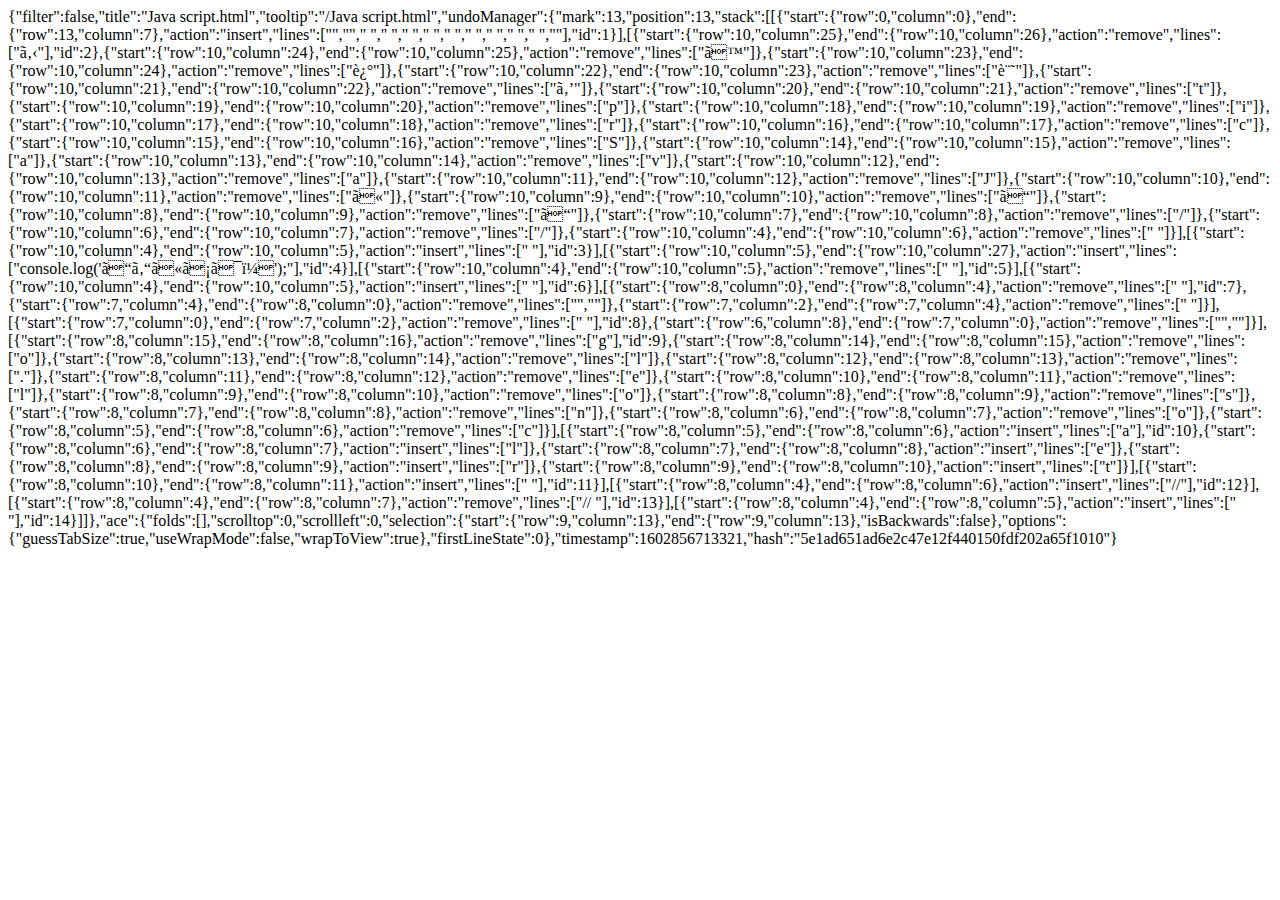
<file: .c9/metadata/environment/Java script.html>
{"filter":false,"title":"Java script.html","tooltip":"/Java script.html","undoManager":{"mark":13,"position":13,"stack":[[{"start":{"row":0,"column":0},"end":{"row":13,"column":7},"action":"insert","lines":["<!DOCTYPE html>","<html lang=\"ja\">","  <head>","    <meta charset=\"utf-8\">","    <title>JavaScriptの練習</title>","  </head>","  <body>","    ","    ","    <script>","      //ここにJavaScriptを記述する","    </script>","  </body>","</html>"],"id":1}],[{"start":{"row":10,"column":25},"end":{"row":10,"column":26},"action":"remove","lines":["る"],"id":2},{"start":{"row":10,"column":24},"end":{"row":10,"column":25},"action":"remove","lines":["す"]},{"start":{"row":10,"column":23},"end":{"row":10,"column":24},"action":"remove","lines":["述"]},{"start":{"row":10,"column":22},"end":{"row":10,"column":23},"action":"remove","lines":["記"]},{"start":{"row":10,"column":21},"end":{"row":10,"column":22},"action":"remove","lines":["を"]},{"start":{"row":10,"column":20},"end":{"row":10,"column":21},"action":"remove","lines":["t"]},{"start":{"row":10,"column":19},"end":{"row":10,"column":20},"action":"remove","lines":["p"]},{"start":{"row":10,"column":18},"end":{"row":10,"column":19},"action":"remove","lines":["i"]},{"start":{"row":10,"column":17},"end":{"row":10,"column":18},"action":"remove","lines":["r"]},{"start":{"row":10,"column":16},"end":{"row":10,"column":17},"action":"remove","lines":["c"]},{"start":{"row":10,"column":15},"end":{"row":10,"column":16},"action":"remove","lines":["S"]},{"start":{"row":10,"column":14},"end":{"row":10,"column":15},"action":"remove","lines":["a"]},{"start":{"row":10,"column":13},"end":{"row":10,"column":14},"action":"remove","lines":["v"]},{"start":{"row":10,"column":12},"end":{"row":10,"column":13},"action":"remove","lines":["a"]},{"start":{"row":10,"column":11},"end":{"row":10,"column":12},"action":"remove","lines":["J"]},{"start":{"row":10,"column":10},"end":{"row":10,"column":11},"action":"remove","lines":["に"]},{"start":{"row":10,"column":9},"end":{"row":10,"column":10},"action":"remove","lines":["こ"]},{"start":{"row":10,"column":8},"end":{"row":10,"column":9},"action":"remove","lines":["こ"]},{"start":{"row":10,"column":7},"end":{"row":10,"column":8},"action":"remove","lines":["/"]},{"start":{"row":10,"column":6},"end":{"row":10,"column":7},"action":"remove","lines":["/"]},{"start":{"row":10,"column":4},"end":{"row":10,"column":6},"action":"remove","lines":["  "]}],[{"start":{"row":10,"column":4},"end":{"row":10,"column":5},"action":"insert","lines":[" "],"id":3}],[{"start":{"row":10,"column":5},"end":{"row":10,"column":27},"action":"insert","lines":["console.log('こんにちは！');"],"id":4}],[{"start":{"row":10,"column":4},"end":{"row":10,"column":5},"action":"remove","lines":[" "],"id":5}],[{"start":{"row":10,"column":4},"end":{"row":10,"column":5},"action":"insert","lines":[" "],"id":6}],[{"start":{"row":8,"column":0},"end":{"row":8,"column":4},"action":"remove","lines":["    "],"id":7},{"start":{"row":7,"column":4},"end":{"row":8,"column":0},"action":"remove","lines":["",""]},{"start":{"row":7,"column":2},"end":{"row":7,"column":4},"action":"remove","lines":["  "]}],[{"start":{"row":7,"column":0},"end":{"row":7,"column":2},"action":"remove","lines":["  "],"id":8},{"start":{"row":6,"column":8},"end":{"row":7,"column":0},"action":"remove","lines":["",""]}],[{"start":{"row":8,"column":15},"end":{"row":8,"column":16},"action":"remove","lines":["g"],"id":9},{"start":{"row":8,"column":14},"end":{"row":8,"column":15},"action":"remove","lines":["o"]},{"start":{"row":8,"column":13},"end":{"row":8,"column":14},"action":"remove","lines":["l"]},{"start":{"row":8,"column":12},"end":{"row":8,"column":13},"action":"remove","lines":["."]},{"start":{"row":8,"column":11},"end":{"row":8,"column":12},"action":"remove","lines":["e"]},{"start":{"row":8,"column":10},"end":{"row":8,"column":11},"action":"remove","lines":["l"]},{"start":{"row":8,"column":9},"end":{"row":8,"column":10},"action":"remove","lines":["o"]},{"start":{"row":8,"column":8},"end":{"row":8,"column":9},"action":"remove","lines":["s"]},{"start":{"row":8,"column":7},"end":{"row":8,"column":8},"action":"remove","lines":["n"]},{"start":{"row":8,"column":6},"end":{"row":8,"column":7},"action":"remove","lines":["o"]},{"start":{"row":8,"column":5},"end":{"row":8,"column":6},"action":"remove","lines":["c"]}],[{"start":{"row":8,"column":5},"end":{"row":8,"column":6},"action":"insert","lines":["a"],"id":10},{"start":{"row":8,"column":6},"end":{"row":8,"column":7},"action":"insert","lines":["l"]},{"start":{"row":8,"column":7},"end":{"row":8,"column":8},"action":"insert","lines":["e"]},{"start":{"row":8,"column":8},"end":{"row":8,"column":9},"action":"insert","lines":["r"]},{"start":{"row":8,"column":9},"end":{"row":8,"column":10},"action":"insert","lines":["t"]}],[{"start":{"row":8,"column":10},"end":{"row":8,"column":11},"action":"insert","lines":[" "],"id":11}],[{"start":{"row":8,"column":4},"end":{"row":8,"column":6},"action":"insert","lines":["//"],"id":12}],[{"start":{"row":8,"column":4},"end":{"row":8,"column":7},"action":"remove","lines":["// "],"id":13}],[{"start":{"row":8,"column":4},"end":{"row":8,"column":5},"action":"insert","lines":[" "],"id":14}]]},"ace":{"folds":[],"scrolltop":0,"scrollleft":0,"selection":{"start":{"row":9,"column":13},"end":{"row":9,"column":13},"isBackwards":false},"options":{"guessTabSize":true,"useWrapMode":false,"wrapToView":true},"firstLineState":0},"timestamp":1602856713321,"hash":"5e1ad651ad6e2c47e12f440150fdf202a65f1010"}
</file>
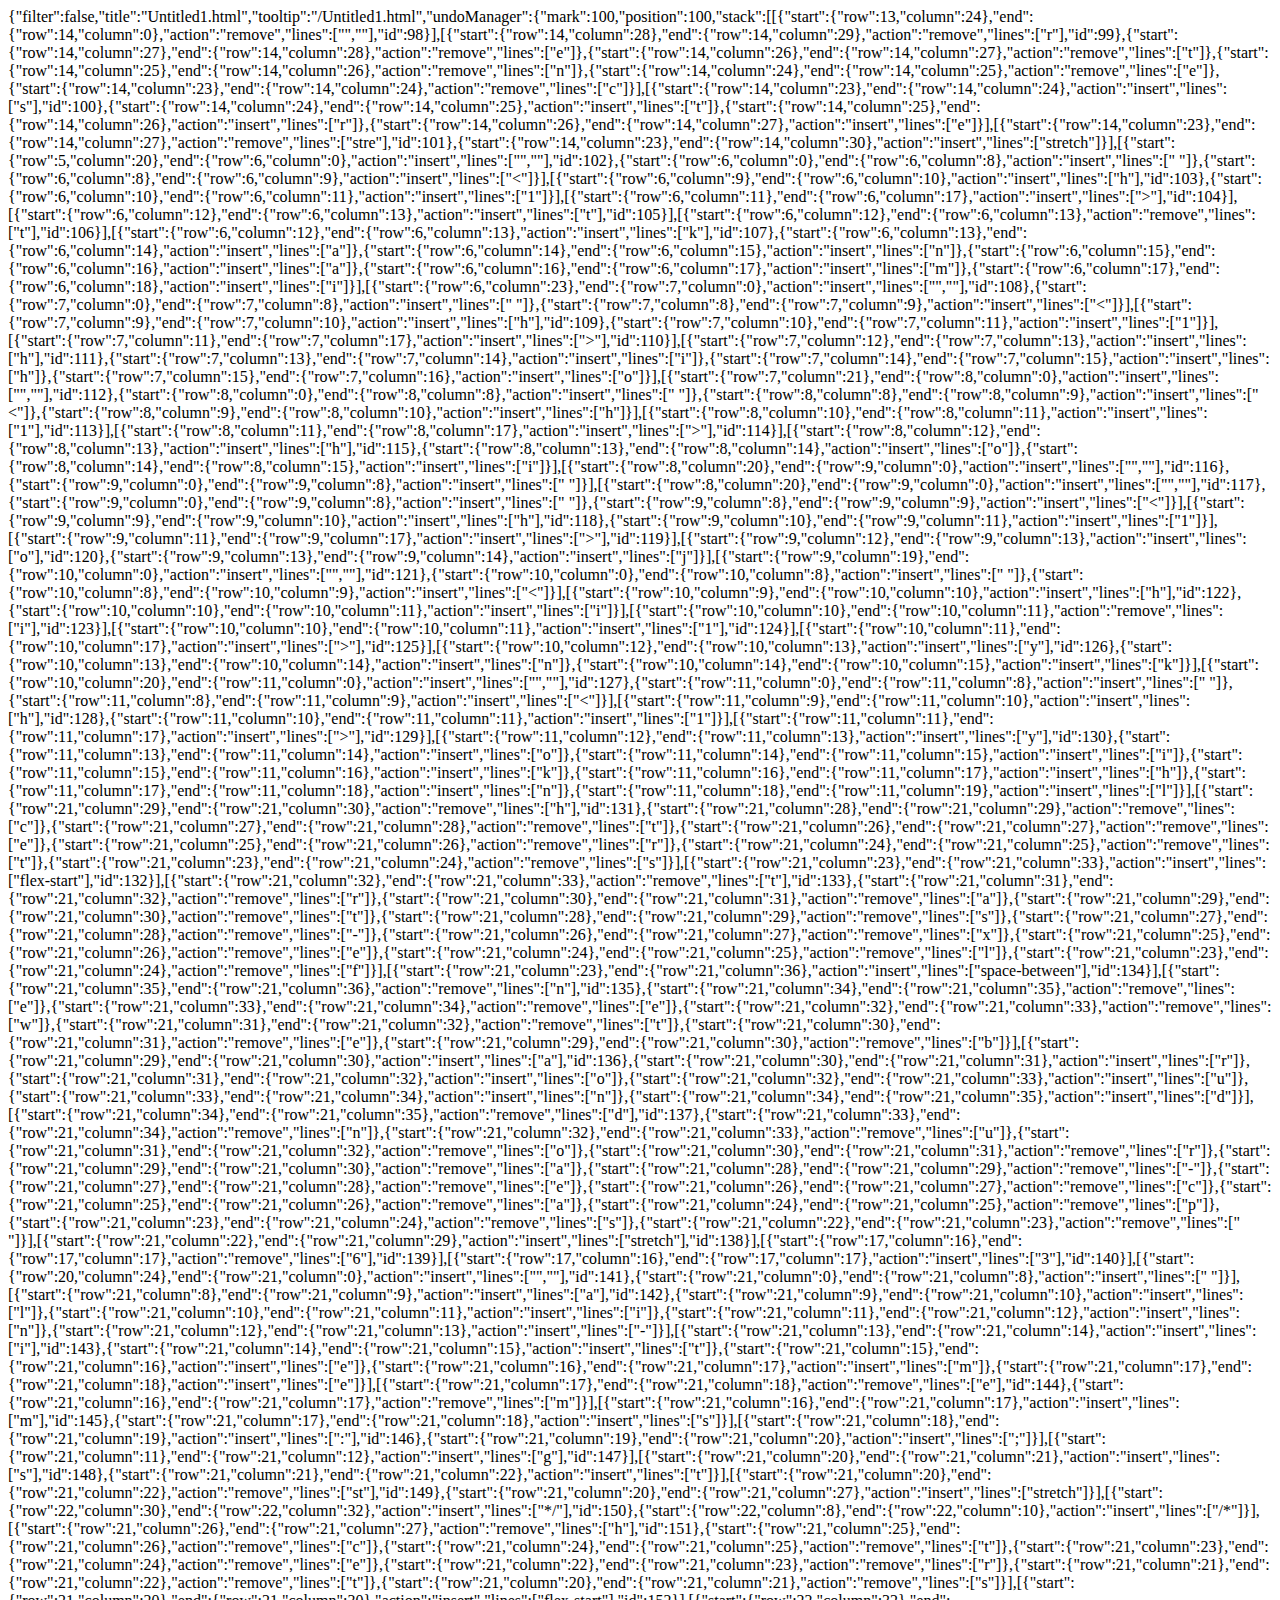
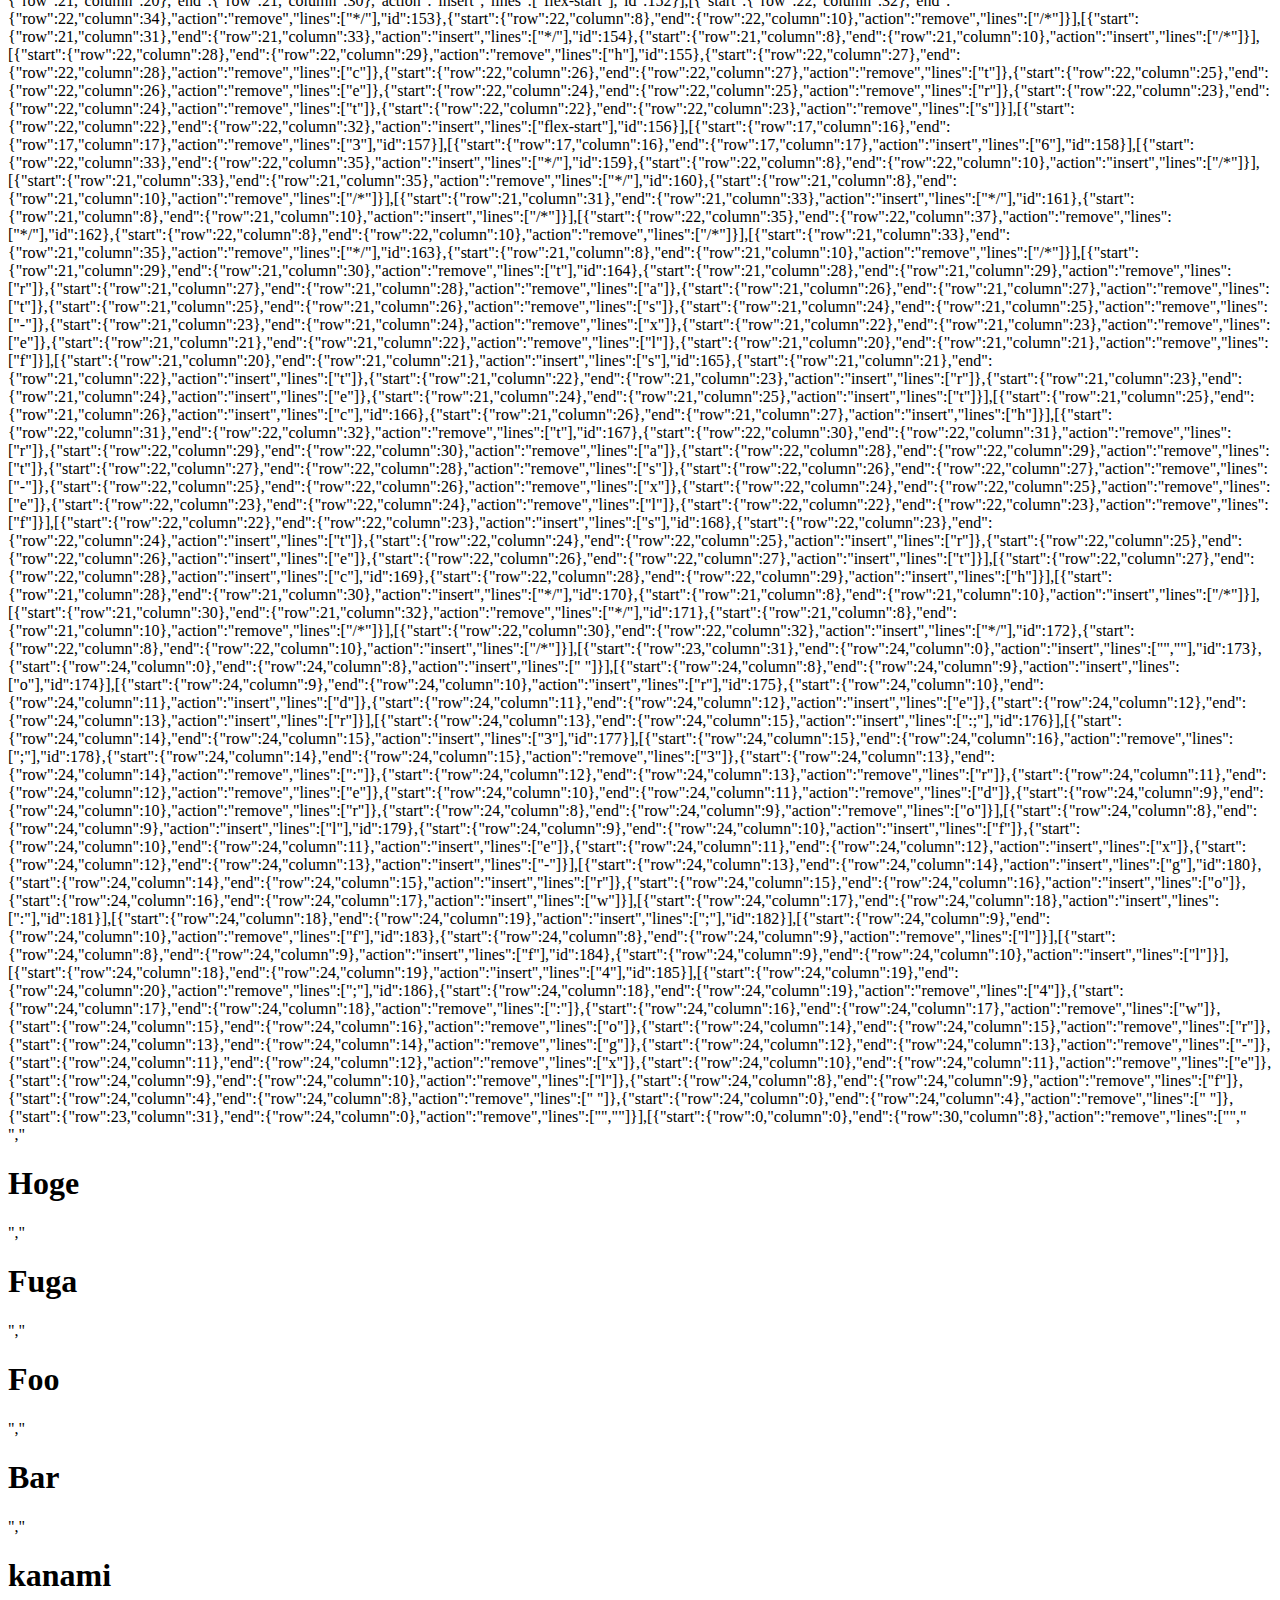
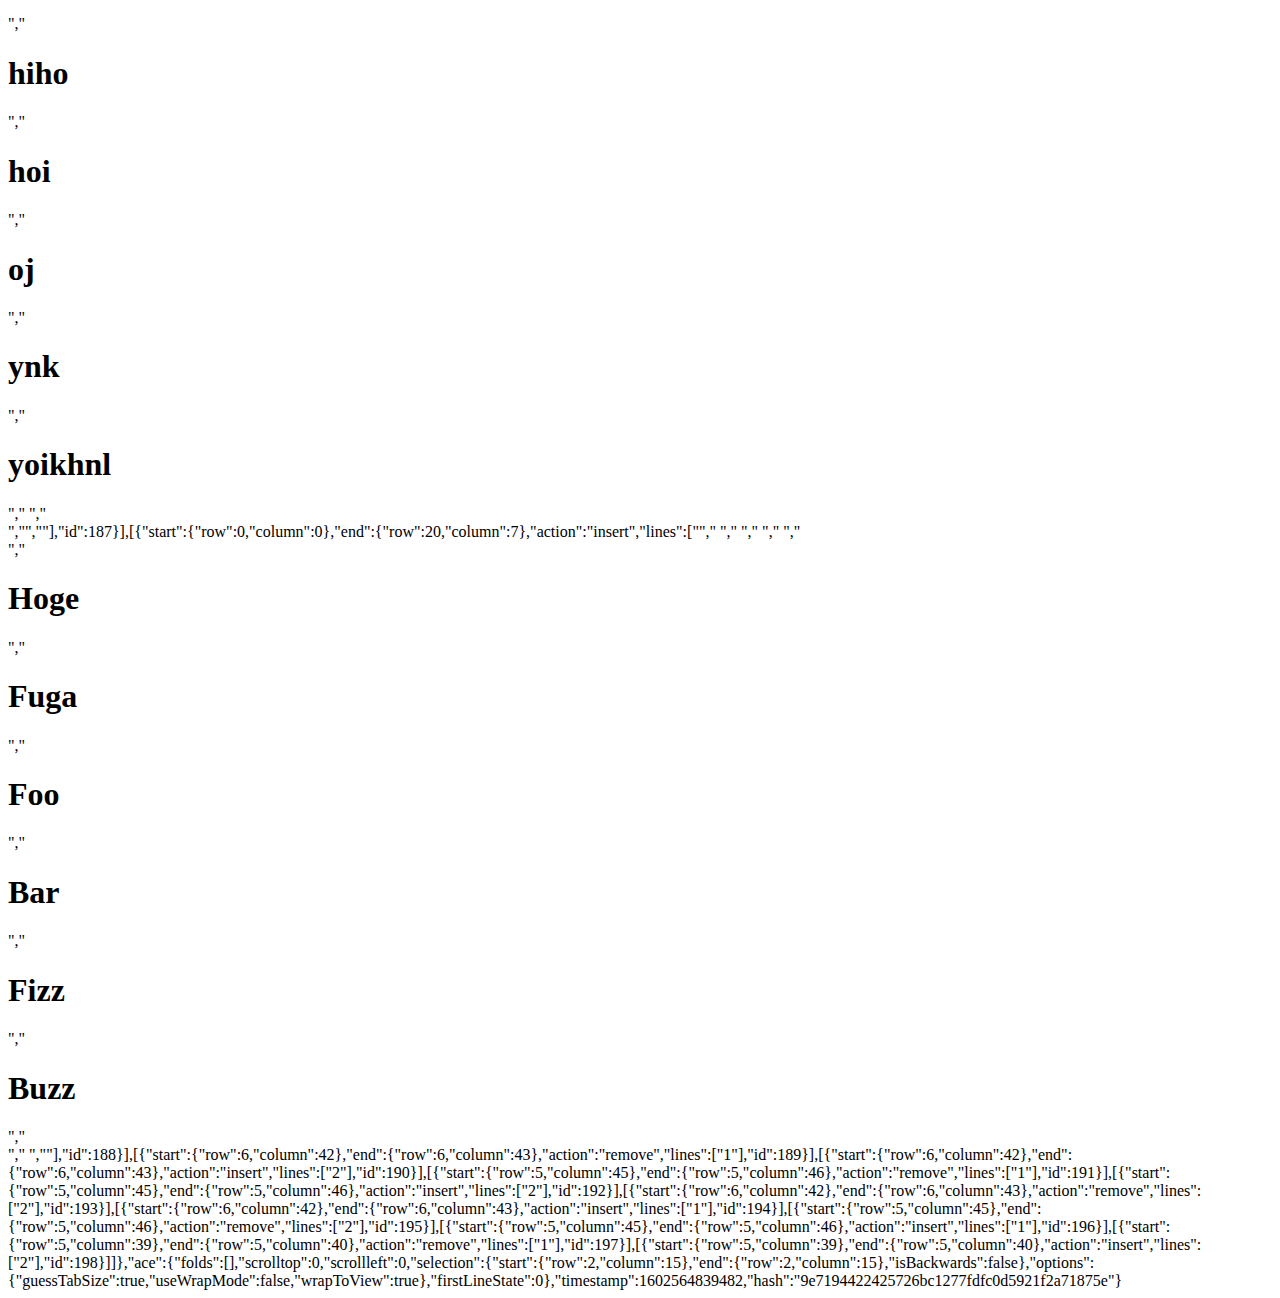
<file: .c9/metadata/environment/Untitled1.html>
{"filter":false,"title":"Untitled1.html","tooltip":"/Untitled1.html","undoManager":{"mark":100,"position":100,"stack":[[{"start":{"row":13,"column":24},"end":{"row":14,"column":0},"action":"remove","lines":["",""],"id":98}],[{"start":{"row":14,"column":28},"end":{"row":14,"column":29},"action":"remove","lines":["r"],"id":99},{"start":{"row":14,"column":27},"end":{"row":14,"column":28},"action":"remove","lines":["e"]},{"start":{"row":14,"column":26},"end":{"row":14,"column":27},"action":"remove","lines":["t"]},{"start":{"row":14,"column":25},"end":{"row":14,"column":26},"action":"remove","lines":["n"]},{"start":{"row":14,"column":24},"end":{"row":14,"column":25},"action":"remove","lines":["e"]},{"start":{"row":14,"column":23},"end":{"row":14,"column":24},"action":"remove","lines":["c"]}],[{"start":{"row":14,"column":23},"end":{"row":14,"column":24},"action":"insert","lines":["s"],"id":100},{"start":{"row":14,"column":24},"end":{"row":14,"column":25},"action":"insert","lines":["t"]},{"start":{"row":14,"column":25},"end":{"row":14,"column":26},"action":"insert","lines":["r"]},{"start":{"row":14,"column":26},"end":{"row":14,"column":27},"action":"insert","lines":["e"]}],[{"start":{"row":14,"column":23},"end":{"row":14,"column":27},"action":"remove","lines":["stre"],"id":101},{"start":{"row":14,"column":23},"end":{"row":14,"column":30},"action":"insert","lines":["stretch"]}],[{"start":{"row":5,"column":20},"end":{"row":6,"column":0},"action":"insert","lines":["",""],"id":102},{"start":{"row":6,"column":0},"end":{"row":6,"column":8},"action":"insert","lines":["        "]},{"start":{"row":6,"column":8},"end":{"row":6,"column":9},"action":"insert","lines":["<"]}],[{"start":{"row":6,"column":9},"end":{"row":6,"column":10},"action":"insert","lines":["h"],"id":103},{"start":{"row":6,"column":10},"end":{"row":6,"column":11},"action":"insert","lines":["1"]}],[{"start":{"row":6,"column":11},"end":{"row":6,"column":17},"action":"insert","lines":["></h1>"],"id":104}],[{"start":{"row":6,"column":12},"end":{"row":6,"column":13},"action":"insert","lines":["t"],"id":105}],[{"start":{"row":6,"column":12},"end":{"row":6,"column":13},"action":"remove","lines":["t"],"id":106}],[{"start":{"row":6,"column":12},"end":{"row":6,"column":13},"action":"insert","lines":["k"],"id":107},{"start":{"row":6,"column":13},"end":{"row":6,"column":14},"action":"insert","lines":["a"]},{"start":{"row":6,"column":14},"end":{"row":6,"column":15},"action":"insert","lines":["n"]},{"start":{"row":6,"column":15},"end":{"row":6,"column":16},"action":"insert","lines":["a"]},{"start":{"row":6,"column":16},"end":{"row":6,"column":17},"action":"insert","lines":["m"]},{"start":{"row":6,"column":17},"end":{"row":6,"column":18},"action":"insert","lines":["i"]}],[{"start":{"row":6,"column":23},"end":{"row":7,"column":0},"action":"insert","lines":["",""],"id":108},{"start":{"row":7,"column":0},"end":{"row":7,"column":8},"action":"insert","lines":["        "]},{"start":{"row":7,"column":8},"end":{"row":7,"column":9},"action":"insert","lines":["<"]}],[{"start":{"row":7,"column":9},"end":{"row":7,"column":10},"action":"insert","lines":["h"],"id":109},{"start":{"row":7,"column":10},"end":{"row":7,"column":11},"action":"insert","lines":["1"]}],[{"start":{"row":7,"column":11},"end":{"row":7,"column":17},"action":"insert","lines":["></h1>"],"id":110}],[{"start":{"row":7,"column":12},"end":{"row":7,"column":13},"action":"insert","lines":["h"],"id":111},{"start":{"row":7,"column":13},"end":{"row":7,"column":14},"action":"insert","lines":["i"]},{"start":{"row":7,"column":14},"end":{"row":7,"column":15},"action":"insert","lines":["h"]},{"start":{"row":7,"column":15},"end":{"row":7,"column":16},"action":"insert","lines":["o"]}],[{"start":{"row":7,"column":21},"end":{"row":8,"column":0},"action":"insert","lines":["",""],"id":112},{"start":{"row":8,"column":0},"end":{"row":8,"column":8},"action":"insert","lines":["        "]},{"start":{"row":8,"column":8},"end":{"row":8,"column":9},"action":"insert","lines":["<"]},{"start":{"row":8,"column":9},"end":{"row":8,"column":10},"action":"insert","lines":["h"]}],[{"start":{"row":8,"column":10},"end":{"row":8,"column":11},"action":"insert","lines":["1"],"id":113}],[{"start":{"row":8,"column":11},"end":{"row":8,"column":17},"action":"insert","lines":["></h1>"],"id":114}],[{"start":{"row":8,"column":12},"end":{"row":8,"column":13},"action":"insert","lines":["h"],"id":115},{"start":{"row":8,"column":13},"end":{"row":8,"column":14},"action":"insert","lines":["o"]},{"start":{"row":8,"column":14},"end":{"row":8,"column":15},"action":"insert","lines":["i"]}],[{"start":{"row":8,"column":20},"end":{"row":9,"column":0},"action":"insert","lines":["",""],"id":116},{"start":{"row":9,"column":0},"end":{"row":9,"column":8},"action":"insert","lines":["        "]}],[{"start":{"row":8,"column":20},"end":{"row":9,"column":0},"action":"insert","lines":["",""],"id":117},{"start":{"row":9,"column":0},"end":{"row":9,"column":8},"action":"insert","lines":["        "]},{"start":{"row":9,"column":8},"end":{"row":9,"column":9},"action":"insert","lines":["<"]}],[{"start":{"row":9,"column":9},"end":{"row":9,"column":10},"action":"insert","lines":["h"],"id":118},{"start":{"row":9,"column":10},"end":{"row":9,"column":11},"action":"insert","lines":["1"]}],[{"start":{"row":9,"column":11},"end":{"row":9,"column":17},"action":"insert","lines":["></h1>"],"id":119}],[{"start":{"row":9,"column":12},"end":{"row":9,"column":13},"action":"insert","lines":["o"],"id":120},{"start":{"row":9,"column":13},"end":{"row":9,"column":14},"action":"insert","lines":["j"]}],[{"start":{"row":9,"column":19},"end":{"row":10,"column":0},"action":"insert","lines":["",""],"id":121},{"start":{"row":10,"column":0},"end":{"row":10,"column":8},"action":"insert","lines":["        "]},{"start":{"row":10,"column":8},"end":{"row":10,"column":9},"action":"insert","lines":["<"]}],[{"start":{"row":10,"column":9},"end":{"row":10,"column":10},"action":"insert","lines":["h"],"id":122},{"start":{"row":10,"column":10},"end":{"row":10,"column":11},"action":"insert","lines":["i"]}],[{"start":{"row":10,"column":10},"end":{"row":10,"column":11},"action":"remove","lines":["i"],"id":123}],[{"start":{"row":10,"column":10},"end":{"row":10,"column":11},"action":"insert","lines":["1"],"id":124}],[{"start":{"row":10,"column":11},"end":{"row":10,"column":17},"action":"insert","lines":["></h1>"],"id":125}],[{"start":{"row":10,"column":12},"end":{"row":10,"column":13},"action":"insert","lines":["y"],"id":126},{"start":{"row":10,"column":13},"end":{"row":10,"column":14},"action":"insert","lines":["n"]},{"start":{"row":10,"column":14},"end":{"row":10,"column":15},"action":"insert","lines":["k"]}],[{"start":{"row":10,"column":20},"end":{"row":11,"column":0},"action":"insert","lines":["",""],"id":127},{"start":{"row":11,"column":0},"end":{"row":11,"column":8},"action":"insert","lines":["        "]},{"start":{"row":11,"column":8},"end":{"row":11,"column":9},"action":"insert","lines":["<"]}],[{"start":{"row":11,"column":9},"end":{"row":11,"column":10},"action":"insert","lines":["h"],"id":128},{"start":{"row":11,"column":10},"end":{"row":11,"column":11},"action":"insert","lines":["1"]}],[{"start":{"row":11,"column":11},"end":{"row":11,"column":17},"action":"insert","lines":["></h1>"],"id":129}],[{"start":{"row":11,"column":12},"end":{"row":11,"column":13},"action":"insert","lines":["y"],"id":130},{"start":{"row":11,"column":13},"end":{"row":11,"column":14},"action":"insert","lines":["o"]},{"start":{"row":11,"column":14},"end":{"row":11,"column":15},"action":"insert","lines":["i"]},{"start":{"row":11,"column":15},"end":{"row":11,"column":16},"action":"insert","lines":["k"]},{"start":{"row":11,"column":16},"end":{"row":11,"column":17},"action":"insert","lines":["h"]},{"start":{"row":11,"column":17},"end":{"row":11,"column":18},"action":"insert","lines":["n"]},{"start":{"row":11,"column":18},"end":{"row":11,"column":19},"action":"insert","lines":["l"]}],[{"start":{"row":21,"column":29},"end":{"row":21,"column":30},"action":"remove","lines":["h"],"id":131},{"start":{"row":21,"column":28},"end":{"row":21,"column":29},"action":"remove","lines":["c"]},{"start":{"row":21,"column":27},"end":{"row":21,"column":28},"action":"remove","lines":["t"]},{"start":{"row":21,"column":26},"end":{"row":21,"column":27},"action":"remove","lines":["e"]},{"start":{"row":21,"column":25},"end":{"row":21,"column":26},"action":"remove","lines":["r"]},{"start":{"row":21,"column":24},"end":{"row":21,"column":25},"action":"remove","lines":["t"]},{"start":{"row":21,"column":23},"end":{"row":21,"column":24},"action":"remove","lines":["s"]}],[{"start":{"row":21,"column":23},"end":{"row":21,"column":33},"action":"insert","lines":["flex-start"],"id":132}],[{"start":{"row":21,"column":32},"end":{"row":21,"column":33},"action":"remove","lines":["t"],"id":133},{"start":{"row":21,"column":31},"end":{"row":21,"column":32},"action":"remove","lines":["r"]},{"start":{"row":21,"column":30},"end":{"row":21,"column":31},"action":"remove","lines":["a"]},{"start":{"row":21,"column":29},"end":{"row":21,"column":30},"action":"remove","lines":["t"]},{"start":{"row":21,"column":28},"end":{"row":21,"column":29},"action":"remove","lines":["s"]},{"start":{"row":21,"column":27},"end":{"row":21,"column":28},"action":"remove","lines":["-"]},{"start":{"row":21,"column":26},"end":{"row":21,"column":27},"action":"remove","lines":["x"]},{"start":{"row":21,"column":25},"end":{"row":21,"column":26},"action":"remove","lines":["e"]},{"start":{"row":21,"column":24},"end":{"row":21,"column":25},"action":"remove","lines":["l"]},{"start":{"row":21,"column":23},"end":{"row":21,"column":24},"action":"remove","lines":["f"]}],[{"start":{"row":21,"column":23},"end":{"row":21,"column":36},"action":"insert","lines":["space-between"],"id":134}],[{"start":{"row":21,"column":35},"end":{"row":21,"column":36},"action":"remove","lines":["n"],"id":135},{"start":{"row":21,"column":34},"end":{"row":21,"column":35},"action":"remove","lines":["e"]},{"start":{"row":21,"column":33},"end":{"row":21,"column":34},"action":"remove","lines":["e"]},{"start":{"row":21,"column":32},"end":{"row":21,"column":33},"action":"remove","lines":["w"]},{"start":{"row":21,"column":31},"end":{"row":21,"column":32},"action":"remove","lines":["t"]},{"start":{"row":21,"column":30},"end":{"row":21,"column":31},"action":"remove","lines":["e"]},{"start":{"row":21,"column":29},"end":{"row":21,"column":30},"action":"remove","lines":["b"]}],[{"start":{"row":21,"column":29},"end":{"row":21,"column":30},"action":"insert","lines":["a"],"id":136},{"start":{"row":21,"column":30},"end":{"row":21,"column":31},"action":"insert","lines":["r"]},{"start":{"row":21,"column":31},"end":{"row":21,"column":32},"action":"insert","lines":["o"]},{"start":{"row":21,"column":32},"end":{"row":21,"column":33},"action":"insert","lines":["u"]},{"start":{"row":21,"column":33},"end":{"row":21,"column":34},"action":"insert","lines":["n"]},{"start":{"row":21,"column":34},"end":{"row":21,"column":35},"action":"insert","lines":["d"]}],[{"start":{"row":21,"column":34},"end":{"row":21,"column":35},"action":"remove","lines":["d"],"id":137},{"start":{"row":21,"column":33},"end":{"row":21,"column":34},"action":"remove","lines":["n"]},{"start":{"row":21,"column":32},"end":{"row":21,"column":33},"action":"remove","lines":["u"]},{"start":{"row":21,"column":31},"end":{"row":21,"column":32},"action":"remove","lines":["o"]},{"start":{"row":21,"column":30},"end":{"row":21,"column":31},"action":"remove","lines":["r"]},{"start":{"row":21,"column":29},"end":{"row":21,"column":30},"action":"remove","lines":["a"]},{"start":{"row":21,"column":28},"end":{"row":21,"column":29},"action":"remove","lines":["-"]},{"start":{"row":21,"column":27},"end":{"row":21,"column":28},"action":"remove","lines":["e"]},{"start":{"row":21,"column":26},"end":{"row":21,"column":27},"action":"remove","lines":["c"]},{"start":{"row":21,"column":25},"end":{"row":21,"column":26},"action":"remove","lines":["a"]},{"start":{"row":21,"column":24},"end":{"row":21,"column":25},"action":"remove","lines":["p"]},{"start":{"row":21,"column":23},"end":{"row":21,"column":24},"action":"remove","lines":["s"]},{"start":{"row":21,"column":22},"end":{"row":21,"column":23},"action":"remove","lines":[" "]}],[{"start":{"row":21,"column":22},"end":{"row":21,"column":29},"action":"insert","lines":["stretch"],"id":138}],[{"start":{"row":17,"column":16},"end":{"row":17,"column":17},"action":"remove","lines":["6"],"id":139}],[{"start":{"row":17,"column":16},"end":{"row":17,"column":17},"action":"insert","lines":["3"],"id":140}],[{"start":{"row":20,"column":24},"end":{"row":21,"column":0},"action":"insert","lines":["",""],"id":141},{"start":{"row":21,"column":0},"end":{"row":21,"column":8},"action":"insert","lines":["        "]}],[{"start":{"row":21,"column":8},"end":{"row":21,"column":9},"action":"insert","lines":["a"],"id":142},{"start":{"row":21,"column":9},"end":{"row":21,"column":10},"action":"insert","lines":["l"]},{"start":{"row":21,"column":10},"end":{"row":21,"column":11},"action":"insert","lines":["i"]},{"start":{"row":21,"column":11},"end":{"row":21,"column":12},"action":"insert","lines":["n"]},{"start":{"row":21,"column":12},"end":{"row":21,"column":13},"action":"insert","lines":["-"]}],[{"start":{"row":21,"column":13},"end":{"row":21,"column":14},"action":"insert","lines":["i"],"id":143},{"start":{"row":21,"column":14},"end":{"row":21,"column":15},"action":"insert","lines":["t"]},{"start":{"row":21,"column":15},"end":{"row":21,"column":16},"action":"insert","lines":["e"]},{"start":{"row":21,"column":16},"end":{"row":21,"column":17},"action":"insert","lines":["m"]},{"start":{"row":21,"column":17},"end":{"row":21,"column":18},"action":"insert","lines":["e"]}],[{"start":{"row":21,"column":17},"end":{"row":21,"column":18},"action":"remove","lines":["e"],"id":144},{"start":{"row":21,"column":16},"end":{"row":21,"column":17},"action":"remove","lines":["m"]}],[{"start":{"row":21,"column":16},"end":{"row":21,"column":17},"action":"insert","lines":["m"],"id":145},{"start":{"row":21,"column":17},"end":{"row":21,"column":18},"action":"insert","lines":["s"]}],[{"start":{"row":21,"column":18},"end":{"row":21,"column":19},"action":"insert","lines":[":"],"id":146},{"start":{"row":21,"column":19},"end":{"row":21,"column":20},"action":"insert","lines":[";"]}],[{"start":{"row":21,"column":11},"end":{"row":21,"column":12},"action":"insert","lines":["g"],"id":147}],[{"start":{"row":21,"column":20},"end":{"row":21,"column":21},"action":"insert","lines":["s"],"id":148},{"start":{"row":21,"column":21},"end":{"row":21,"column":22},"action":"insert","lines":["t"]}],[{"start":{"row":21,"column":20},"end":{"row":21,"column":22},"action":"remove","lines":["st"],"id":149},{"start":{"row":21,"column":20},"end":{"row":21,"column":27},"action":"insert","lines":["stretch"]}],[{"start":{"row":22,"column":30},"end":{"row":22,"column":32},"action":"insert","lines":["*/"],"id":150},{"start":{"row":22,"column":8},"end":{"row":22,"column":10},"action":"insert","lines":["/*"]}],[{"start":{"row":21,"column":26},"end":{"row":21,"column":27},"action":"remove","lines":["h"],"id":151},{"start":{"row":21,"column":25},"end":{"row":21,"column":26},"action":"remove","lines":["c"]},{"start":{"row":21,"column":24},"end":{"row":21,"column":25},"action":"remove","lines":["t"]},{"start":{"row":21,"column":23},"end":{"row":21,"column":24},"action":"remove","lines":["e"]},{"start":{"row":21,"column":22},"end":{"row":21,"column":23},"action":"remove","lines":["r"]},{"start":{"row":21,"column":21},"end":{"row":21,"column":22},"action":"remove","lines":["t"]},{"start":{"row":21,"column":20},"end":{"row":21,"column":21},"action":"remove","lines":["s"]}],[{"start":{"row":21,"column":20},"end":{"row":21,"column":30},"action":"insert","lines":["flex-start"],"id":152}],[{"start":{"row":22,"column":32},"end":{"row":22,"column":34},"action":"remove","lines":["*/"],"id":153},{"start":{"row":22,"column":8},"end":{"row":22,"column":10},"action":"remove","lines":["/*"]}],[{"start":{"row":21,"column":31},"end":{"row":21,"column":33},"action":"insert","lines":["*/"],"id":154},{"start":{"row":21,"column":8},"end":{"row":21,"column":10},"action":"insert","lines":["/*"]}],[{"start":{"row":22,"column":28},"end":{"row":22,"column":29},"action":"remove","lines":["h"],"id":155},{"start":{"row":22,"column":27},"end":{"row":22,"column":28},"action":"remove","lines":["c"]},{"start":{"row":22,"column":26},"end":{"row":22,"column":27},"action":"remove","lines":["t"]},{"start":{"row":22,"column":25},"end":{"row":22,"column":26},"action":"remove","lines":["e"]},{"start":{"row":22,"column":24},"end":{"row":22,"column":25},"action":"remove","lines":["r"]},{"start":{"row":22,"column":23},"end":{"row":22,"column":24},"action":"remove","lines":["t"]},{"start":{"row":22,"column":22},"end":{"row":22,"column":23},"action":"remove","lines":["s"]}],[{"start":{"row":22,"column":22},"end":{"row":22,"column":32},"action":"insert","lines":["flex-start"],"id":156}],[{"start":{"row":17,"column":16},"end":{"row":17,"column":17},"action":"remove","lines":["3"],"id":157}],[{"start":{"row":17,"column":16},"end":{"row":17,"column":17},"action":"insert","lines":["6"],"id":158}],[{"start":{"row":22,"column":33},"end":{"row":22,"column":35},"action":"insert","lines":["*/"],"id":159},{"start":{"row":22,"column":8},"end":{"row":22,"column":10},"action":"insert","lines":["/*"]}],[{"start":{"row":21,"column":33},"end":{"row":21,"column":35},"action":"remove","lines":["*/"],"id":160},{"start":{"row":21,"column":8},"end":{"row":21,"column":10},"action":"remove","lines":["/*"]}],[{"start":{"row":21,"column":31},"end":{"row":21,"column":33},"action":"insert","lines":["*/"],"id":161},{"start":{"row":21,"column":8},"end":{"row":21,"column":10},"action":"insert","lines":["/*"]}],[{"start":{"row":22,"column":35},"end":{"row":22,"column":37},"action":"remove","lines":["*/"],"id":162},{"start":{"row":22,"column":8},"end":{"row":22,"column":10},"action":"remove","lines":["/*"]}],[{"start":{"row":21,"column":33},"end":{"row":21,"column":35},"action":"remove","lines":["*/"],"id":163},{"start":{"row":21,"column":8},"end":{"row":21,"column":10},"action":"remove","lines":["/*"]}],[{"start":{"row":21,"column":29},"end":{"row":21,"column":30},"action":"remove","lines":["t"],"id":164},{"start":{"row":21,"column":28},"end":{"row":21,"column":29},"action":"remove","lines":["r"]},{"start":{"row":21,"column":27},"end":{"row":21,"column":28},"action":"remove","lines":["a"]},{"start":{"row":21,"column":26},"end":{"row":21,"column":27},"action":"remove","lines":["t"]},{"start":{"row":21,"column":25},"end":{"row":21,"column":26},"action":"remove","lines":["s"]},{"start":{"row":21,"column":24},"end":{"row":21,"column":25},"action":"remove","lines":["-"]},{"start":{"row":21,"column":23},"end":{"row":21,"column":24},"action":"remove","lines":["x"]},{"start":{"row":21,"column":22},"end":{"row":21,"column":23},"action":"remove","lines":["e"]},{"start":{"row":21,"column":21},"end":{"row":21,"column":22},"action":"remove","lines":["l"]},{"start":{"row":21,"column":20},"end":{"row":21,"column":21},"action":"remove","lines":["f"]}],[{"start":{"row":21,"column":20},"end":{"row":21,"column":21},"action":"insert","lines":["s"],"id":165},{"start":{"row":21,"column":21},"end":{"row":21,"column":22},"action":"insert","lines":["t"]},{"start":{"row":21,"column":22},"end":{"row":21,"column":23},"action":"insert","lines":["r"]},{"start":{"row":21,"column":23},"end":{"row":21,"column":24},"action":"insert","lines":["e"]},{"start":{"row":21,"column":24},"end":{"row":21,"column":25},"action":"insert","lines":["t"]}],[{"start":{"row":21,"column":25},"end":{"row":21,"column":26},"action":"insert","lines":["c"],"id":166},{"start":{"row":21,"column":26},"end":{"row":21,"column":27},"action":"insert","lines":["h"]}],[{"start":{"row":22,"column":31},"end":{"row":22,"column":32},"action":"remove","lines":["t"],"id":167},{"start":{"row":22,"column":30},"end":{"row":22,"column":31},"action":"remove","lines":["r"]},{"start":{"row":22,"column":29},"end":{"row":22,"column":30},"action":"remove","lines":["a"]},{"start":{"row":22,"column":28},"end":{"row":22,"column":29},"action":"remove","lines":["t"]},{"start":{"row":22,"column":27},"end":{"row":22,"column":28},"action":"remove","lines":["s"]},{"start":{"row":22,"column":26},"end":{"row":22,"column":27},"action":"remove","lines":["-"]},{"start":{"row":22,"column":25},"end":{"row":22,"column":26},"action":"remove","lines":["x"]},{"start":{"row":22,"column":24},"end":{"row":22,"column":25},"action":"remove","lines":["e"]},{"start":{"row":22,"column":23},"end":{"row":22,"column":24},"action":"remove","lines":["l"]},{"start":{"row":22,"column":22},"end":{"row":22,"column":23},"action":"remove","lines":["f"]}],[{"start":{"row":22,"column":22},"end":{"row":22,"column":23},"action":"insert","lines":["s"],"id":168},{"start":{"row":22,"column":23},"end":{"row":22,"column":24},"action":"insert","lines":["t"]},{"start":{"row":22,"column":24},"end":{"row":22,"column":25},"action":"insert","lines":["r"]},{"start":{"row":22,"column":25},"end":{"row":22,"column":26},"action":"insert","lines":["e"]},{"start":{"row":22,"column":26},"end":{"row":22,"column":27},"action":"insert","lines":["t"]}],[{"start":{"row":22,"column":27},"end":{"row":22,"column":28},"action":"insert","lines":["c"],"id":169},{"start":{"row":22,"column":28},"end":{"row":22,"column":29},"action":"insert","lines":["h"]}],[{"start":{"row":21,"column":28},"end":{"row":21,"column":30},"action":"insert","lines":["*/"],"id":170},{"start":{"row":21,"column":8},"end":{"row":21,"column":10},"action":"insert","lines":["/*"]}],[{"start":{"row":21,"column":30},"end":{"row":21,"column":32},"action":"remove","lines":["*/"],"id":171},{"start":{"row":21,"column":8},"end":{"row":21,"column":10},"action":"remove","lines":["/*"]}],[{"start":{"row":22,"column":30},"end":{"row":22,"column":32},"action":"insert","lines":["*/"],"id":172},{"start":{"row":22,"column":8},"end":{"row":22,"column":10},"action":"insert","lines":["/*"]}],[{"start":{"row":23,"column":31},"end":{"row":24,"column":0},"action":"insert","lines":["",""],"id":173},{"start":{"row":24,"column":0},"end":{"row":24,"column":8},"action":"insert","lines":["        "]}],[{"start":{"row":24,"column":8},"end":{"row":24,"column":9},"action":"insert","lines":["o"],"id":174}],[{"start":{"row":24,"column":9},"end":{"row":24,"column":10},"action":"insert","lines":["r"],"id":175},{"start":{"row":24,"column":10},"end":{"row":24,"column":11},"action":"insert","lines":["d"]},{"start":{"row":24,"column":11},"end":{"row":24,"column":12},"action":"insert","lines":["e"]},{"start":{"row":24,"column":12},"end":{"row":24,"column":13},"action":"insert","lines":["r"]}],[{"start":{"row":24,"column":13},"end":{"row":24,"column":15},"action":"insert","lines":[":;"],"id":176}],[{"start":{"row":24,"column":14},"end":{"row":24,"column":15},"action":"insert","lines":["3"],"id":177}],[{"start":{"row":24,"column":15},"end":{"row":24,"column":16},"action":"remove","lines":[";"],"id":178},{"start":{"row":24,"column":14},"end":{"row":24,"column":15},"action":"remove","lines":["3"]},{"start":{"row":24,"column":13},"end":{"row":24,"column":14},"action":"remove","lines":[":"]},{"start":{"row":24,"column":12},"end":{"row":24,"column":13},"action":"remove","lines":["r"]},{"start":{"row":24,"column":11},"end":{"row":24,"column":12},"action":"remove","lines":["e"]},{"start":{"row":24,"column":10},"end":{"row":24,"column":11},"action":"remove","lines":["d"]},{"start":{"row":24,"column":9},"end":{"row":24,"column":10},"action":"remove","lines":["r"]},{"start":{"row":24,"column":8},"end":{"row":24,"column":9},"action":"remove","lines":["o"]}],[{"start":{"row":24,"column":8},"end":{"row":24,"column":9},"action":"insert","lines":["l"],"id":179},{"start":{"row":24,"column":9},"end":{"row":24,"column":10},"action":"insert","lines":["f"]},{"start":{"row":24,"column":10},"end":{"row":24,"column":11},"action":"insert","lines":["e"]},{"start":{"row":24,"column":11},"end":{"row":24,"column":12},"action":"insert","lines":["x"]},{"start":{"row":24,"column":12},"end":{"row":24,"column":13},"action":"insert","lines":["-"]}],[{"start":{"row":24,"column":13},"end":{"row":24,"column":14},"action":"insert","lines":["g"],"id":180},{"start":{"row":24,"column":14},"end":{"row":24,"column":15},"action":"insert","lines":["r"]},{"start":{"row":24,"column":15},"end":{"row":24,"column":16},"action":"insert","lines":["o"]},{"start":{"row":24,"column":16},"end":{"row":24,"column":17},"action":"insert","lines":["w"]}],[{"start":{"row":24,"column":17},"end":{"row":24,"column":18},"action":"insert","lines":[":"],"id":181}],[{"start":{"row":24,"column":18},"end":{"row":24,"column":19},"action":"insert","lines":[";"],"id":182}],[{"start":{"row":24,"column":9},"end":{"row":24,"column":10},"action":"remove","lines":["f"],"id":183},{"start":{"row":24,"column":8},"end":{"row":24,"column":9},"action":"remove","lines":["l"]}],[{"start":{"row":24,"column":8},"end":{"row":24,"column":9},"action":"insert","lines":["f"],"id":184},{"start":{"row":24,"column":9},"end":{"row":24,"column":10},"action":"insert","lines":["l"]}],[{"start":{"row":24,"column":18},"end":{"row":24,"column":19},"action":"insert","lines":["4"],"id":185}],[{"start":{"row":24,"column":19},"end":{"row":24,"column":20},"action":"remove","lines":[";"],"id":186},{"start":{"row":24,"column":18},"end":{"row":24,"column":19},"action":"remove","lines":["4"]},{"start":{"row":24,"column":17},"end":{"row":24,"column":18},"action":"remove","lines":[":"]},{"start":{"row":24,"column":16},"end":{"row":24,"column":17},"action":"remove","lines":["w"]},{"start":{"row":24,"column":15},"end":{"row":24,"column":16},"action":"remove","lines":["o"]},{"start":{"row":24,"column":14},"end":{"row":24,"column":15},"action":"remove","lines":["r"]},{"start":{"row":24,"column":13},"end":{"row":24,"column":14},"action":"remove","lines":["g"]},{"start":{"row":24,"column":12},"end":{"row":24,"column":13},"action":"remove","lines":["-"]},{"start":{"row":24,"column":11},"end":{"row":24,"column":12},"action":"remove","lines":["x"]},{"start":{"row":24,"column":10},"end":{"row":24,"column":11},"action":"remove","lines":["e"]},{"start":{"row":24,"column":9},"end":{"row":24,"column":10},"action":"remove","lines":["l"]},{"start":{"row":24,"column":8},"end":{"row":24,"column":9},"action":"remove","lines":["f"]},{"start":{"row":24,"column":4},"end":{"row":24,"column":8},"action":"remove","lines":["    "]},{"start":{"row":24,"column":0},"end":{"row":24,"column":4},"action":"remove","lines":["    "]},{"start":{"row":23,"column":31},"end":{"row":24,"column":0},"action":"remove","lines":["",""]}],[{"start":{"row":0,"column":0},"end":{"row":30,"column":8},"action":"remove","lines":["<body>","    <div id=\"stretch\">","        <h1>Hoge</h1>","        <h1>Fuga</h1>","        <h1>Foo</h1>","        <h1>Bar</h1>","        <h1>kanami</h1>","        <h1>hiho</h1>","        <h1>hoi</h1>","        <h1>oj</h1>","        <h1>ynk</h1>","        <h1>yoikhnl</h1>","        ","    </div>","</body>","<style>","    #stretch {","        height: 600px;","        width: 100%;","        display: flex;","        flex-wrap: wrap;","        align-items:stretch;","        /*align-content:stretch;*/","        background-color: blue;","    }","    h1 {","        width: 100px;","        height: 100px;","        border: 1px solid #333;","    }","</style>"],"id":187}],[{"start":{"row":0,"column":0},"end":{"row":20,"column":7},"action":"insert","lines":["<html lang=\"ja\">","    <head>","        <style>","            #grid {","                display: grid;","                grid-template-columns: 100px 100px;","                grid-template-rows: 100px 100px 100px;","            }","        </style>","    </head>","    <body>","        <div id=\"grid\">","            <h1>Hoge</h1>","            <h1>Fuga</h1>","            <h1>Foo</h1>","            <h1>Bar</h1>","            <h1>Fizz</h1>","            <h1>Buzz</h1>","        </div>","    </body>","</html>"],"id":188}],[{"start":{"row":6,"column":42},"end":{"row":6,"column":43},"action":"remove","lines":["1"],"id":189}],[{"start":{"row":6,"column":42},"end":{"row":6,"column":43},"action":"insert","lines":["2"],"id":190}],[{"start":{"row":5,"column":45},"end":{"row":5,"column":46},"action":"remove","lines":["1"],"id":191}],[{"start":{"row":5,"column":45},"end":{"row":5,"column":46},"action":"insert","lines":["2"],"id":192}],[{"start":{"row":6,"column":42},"end":{"row":6,"column":43},"action":"remove","lines":["2"],"id":193}],[{"start":{"row":6,"column":42},"end":{"row":6,"column":43},"action":"insert","lines":["1"],"id":194}],[{"start":{"row":5,"column":45},"end":{"row":5,"column":46},"action":"remove","lines":["2"],"id":195}],[{"start":{"row":5,"column":45},"end":{"row":5,"column":46},"action":"insert","lines":["1"],"id":196}],[{"start":{"row":5,"column":39},"end":{"row":5,"column":40},"action":"remove","lines":["1"],"id":197}],[{"start":{"row":5,"column":39},"end":{"row":5,"column":40},"action":"insert","lines":["2"],"id":198}]]},"ace":{"folds":[],"scrolltop":0,"scrollleft":0,"selection":{"start":{"row":2,"column":15},"end":{"row":2,"column":15},"isBackwards":false},"options":{"guessTabSize":true,"useWrapMode":false,"wrapToView":true},"firstLineState":0},"timestamp":1602564839482,"hash":"9e7194422425726bc1277fdfc0d5921f2a71875e"}
</file>
